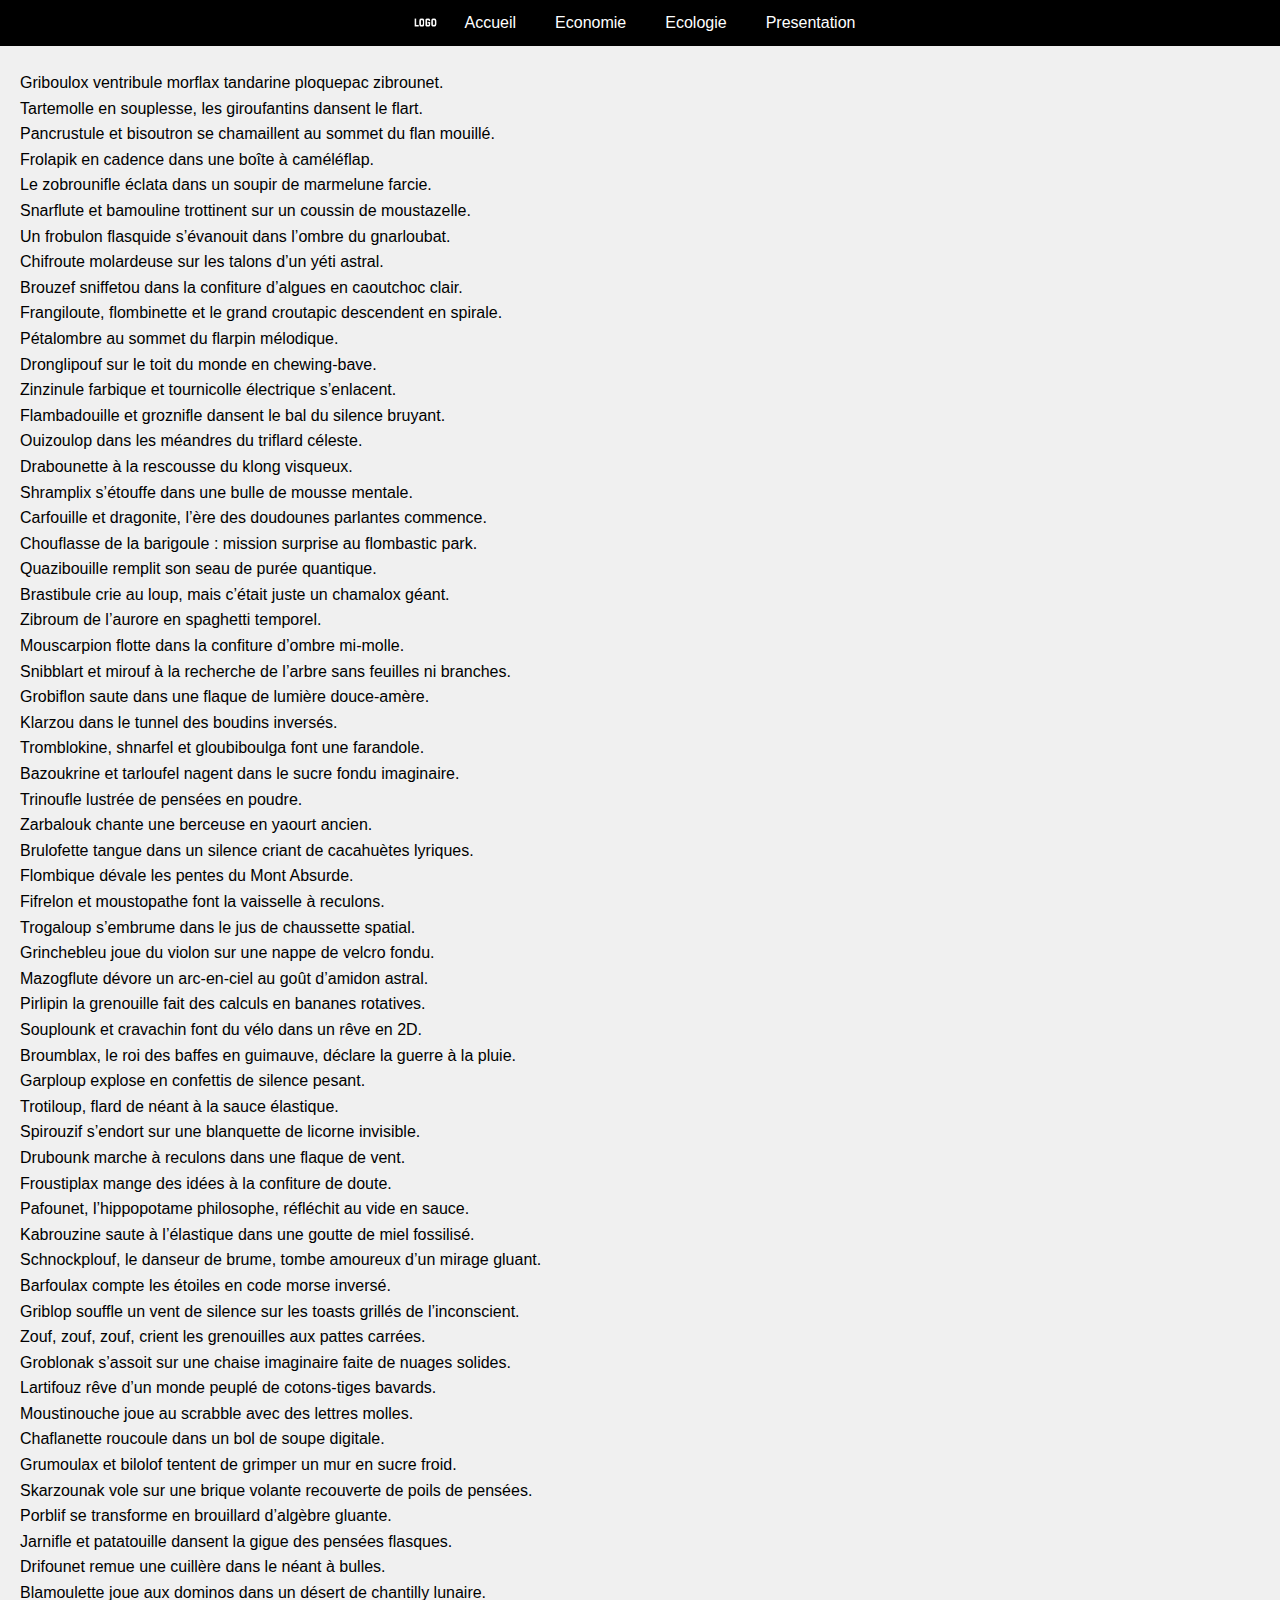
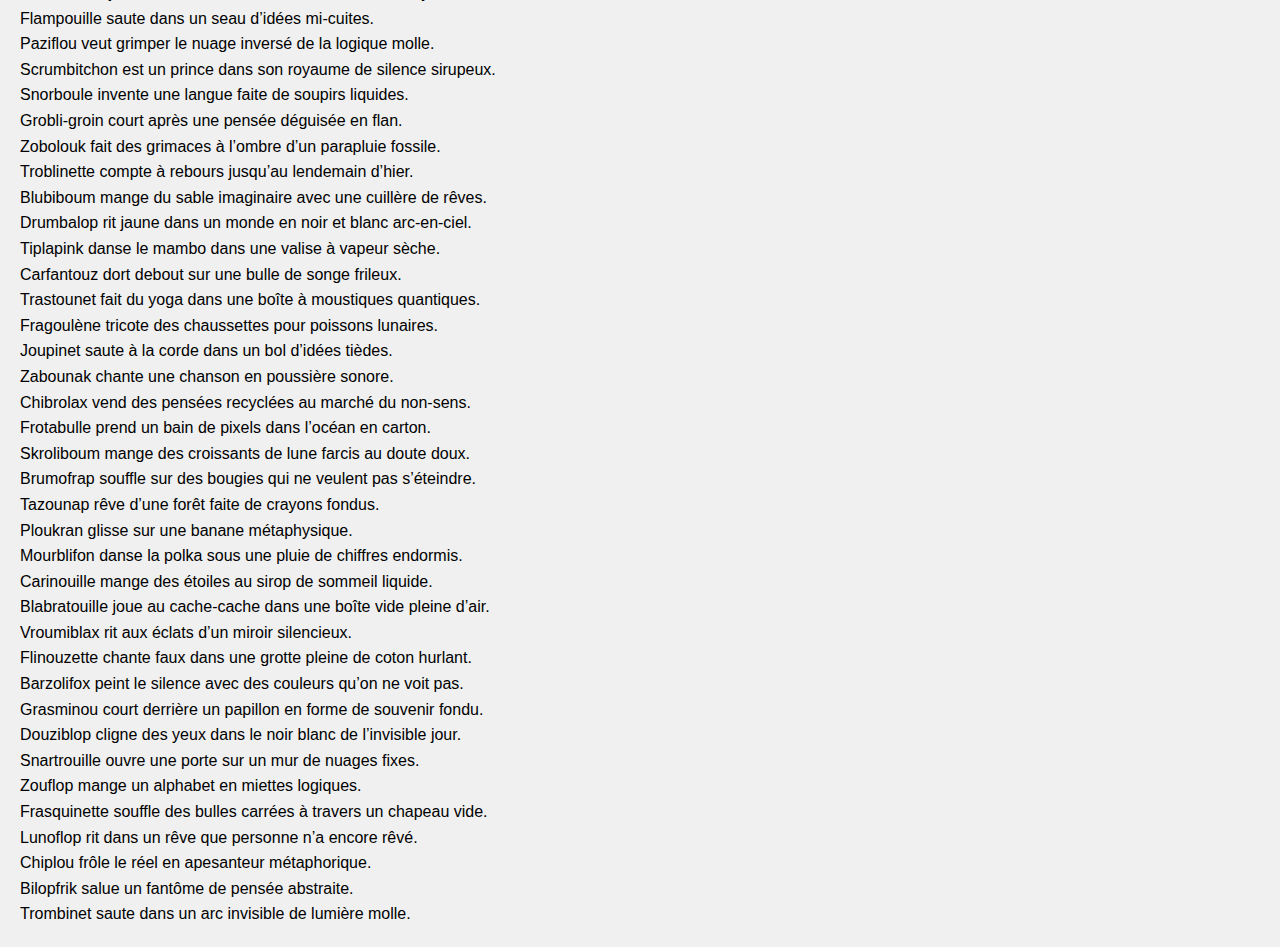
<file: siteweb/index.html>
<!DOCTYPE html>
<html lang="fr">


<head>
  <meta charset="utf-8" />
  <title>Creme de la creme</title>
  <link rel="stylesheet" href="style.css">
</head>

<header>
  <div id="conteneur">

    <nav>
      <ul id="menu">
        <img src="logo.png" alt="logo">
      
        <li><a href="Accueil.html">Accueil</a></li>
        <li><a href="Economie.html">Economie</a></li>
        <li><a href="Ecologie.html">Ecologie</a></li>
        <li><a href="Presentation.html">Presentation</a></li>
      </ul>
    </nav>


  </div>
</header>
<body>
  <p>Griboulox ventribule morflax tandarine ploquepac zibrounet.</p>
<p>Tartemolle en souplesse, les giroufantins dansent le flart.</p>
<p>Pancrustule et bisoutron se chamaillent au sommet du flan mouillé.</p>
<p>Frolapik en cadence dans une boîte à caméléflap.</p>
<p>Le zobrounifle éclata dans un soupir de marmelune farcie.</p>
<p>Snarflute et bamouline trottinent sur un coussin de moustazelle.</p>
<p>Un frobulon flasquide s’évanouit dans l’ombre du gnarloubat.</p>
<p>Chifroute molardeuse sur les talons d’un yéti astral.</p>
<p>Brouzef sniffetou dans la confiture d’algues en caoutchoc clair.</p>
<p>Frangiloute, flombinette et le grand croutapic descendent en spirale.</p>
<p>Pétalombre au sommet du flarpin mélodique.</p>
<p>Dronglipouf sur le toit du monde en chewing-bave.</p>
<p>Zinzinule farbique et tournicolle électrique s’enlacent.</p>
<p>Flambadouille et groznifle dansent le bal du silence bruyant.</p>
<p>Ouizoulop dans les méandres du triflard céleste.</p>
<p>Drabounette à la rescousse du klong visqueux.</p>
<p>Shramplix s’étouffe dans une bulle de mousse mentale.</p>
<p>Carfouille et dragonite, l’ère des doudounes parlantes commence.</p>
<p>Chouflasse de la barigoule : mission surprise au flombastic park.</p>
<p>Quazibouille remplit son seau de purée quantique.</p>
<p>Brastibule crie au loup, mais c’était juste un chamalox géant.</p>
<p>Zibroum de l’aurore en spaghetti temporel.</p>
<p>Mouscarpion flotte dans la confiture d’ombre mi-molle.</p>
<p>Snibblart et mirouf à la recherche de l’arbre sans feuilles ni branches.</p>
<p>Grobiflon saute dans une flaque de lumière douce-amère.</p>
<p>Klarzou dans le tunnel des boudins inversés.</p>
<p>Tromblokine, shnarfel et gloubiboulga font une farandole.</p>
<p>Bazoukrine et tarloufel nagent dans le sucre fondu imaginaire.</p>
<p>Trinoufle lustrée de pensées en poudre.</p>
<p>Zarbalouk chante une berceuse en yaourt ancien.</p>
<p>Brulofette tangue dans un silence criant de cacahuètes lyriques.</p>
<p>Flombique dévale les pentes du Mont Absurde.</p>
<p>Fifrelon et moustopathe font la vaisselle à reculons.</p>
<p>Trogaloup s’embrume dans le jus de chaussette spatial.</p>
<p>Grinchebleu joue du violon sur une nappe de velcro fondu.</p>
<p>Mazogflute dévore un arc-en-ciel au goût d’amidon astral.</p>
<p>Pirlipin la grenouille fait des calculs en bananes rotatives.</p>
<p>Souplounk et cravachin font du vélo dans un rêve en 2D.</p>
<p>Broumblax, le roi des baffes en guimauve, déclare la guerre à la pluie.</p>
<p>Garploup explose en confettis de silence pesant.</p>
<p>Trotiloup, flard de néant à la sauce élastique.</p>
<p>Spirouzif s’endort sur une blanquette de licorne invisible.</p>
<p>Drubounk marche à reculons dans une flaque de vent.</p>
<p>Froustiplax mange des idées à la confiture de doute.</p>
<p>Pafounet, l’hippopotame philosophe, réfléchit au vide en sauce.</p>
<p>Kabrouzine saute à l’élastique dans une goutte de miel fossilisé.</p>
<p>Schnockplouf, le danseur de brume, tombe amoureux d’un mirage gluant.</p>
<p>Barfoulax compte les étoiles en code morse inversé.</p>
<p>Griblop souffle un vent de silence sur les toasts grillés de l’inconscient.</p>
<p>Zouf, zouf, zouf, crient les grenouilles aux pattes carrées.</p>
<p>Groblonak s’assoit sur une chaise imaginaire faite de nuages solides.</p>
<p>Lartifouz rêve d’un monde peuplé de cotons-tiges bavards.</p>
<p>Moustinouche joue au scrabble avec des lettres molles.</p>
<p>Chaflanette roucoule dans un bol de soupe digitale.</p>
<p>Grumoulax et bilolof tentent de grimper un mur en sucre froid.</p>
<p>Skarzounak vole sur une brique volante recouverte de poils de pensées.</p>
<p>Porblif se transforme en brouillard d’algèbre gluante.</p>
<p>Jarnifle et patatouille dansent la gigue des pensées flasques.</p>
<p>Drifounet remue une cuillère dans le néant à bulles.</p>
<p>Blamoulette joue aux dominos dans un désert de chantilly lunaire.</p>
<p>Flampouille saute dans un seau d’idées mi-cuites.</p>
<p>Paziflou veut grimper le nuage inversé de la logique molle.</p>
<p>Scrumbitchon est un prince dans son royaume de silence sirupeux.</p>
<p>Snorboule invente une langue faite de soupirs liquides.</p>
<p>Grobli-groin court après une pensée déguisée en flan.</p>
<p>Zobolouk fait des grimaces à l’ombre d’un parapluie fossile.</p>
<p>Troblinette compte à rebours jusqu’au lendemain d’hier.</p>
<p>Blubiboum mange du sable imaginaire avec une cuillère de rêves.</p>
<p>Drumbalop rit jaune dans un monde en noir et blanc arc-en-ciel.</p>
<p>Tiplapink danse le mambo dans une valise à vapeur sèche.</p>
<p>Carfantouz dort debout sur une bulle de songe frileux.</p>
<p>Trastounet fait du yoga dans une boîte à moustiques quantiques.</p>
<p>Fragoulène tricote des chaussettes pour poissons lunaires.</p>
<p>Joupinet saute à la corde dans un bol d’idées tièdes.</p>
<p>Zabounak chante une chanson en poussière sonore.</p>
<p>Chibrolax vend des pensées recyclées au marché du non-sens.</p>
<p>Frotabulle prend un bain de pixels dans l’océan en carton.</p>
<p>Skroliboum mange des croissants de lune farcis au doute doux.</p>
<p>Brumofrap souffle sur des bougies qui ne veulent pas s’éteindre.</p>
<p>Tazounap rêve d’une forêt faite de crayons fondus.</p>
<p>Ploukran glisse sur une banane métaphysique.</p>
<p>Mourblifon danse la polka sous une pluie de chiffres endormis.</p>
<p>Carinouille mange des étoiles au sirop de sommeil liquide.</p>
<p>Blabratouille joue au cache-cache dans une boîte vide pleine d’air.</p>
<p>Vroumiblax rit aux éclats d’un miroir silencieux.</p>
<p>Flinouzette chante faux dans une grotte pleine de coton hurlant.</p>
<p>Barzolifox peint le silence avec des couleurs qu’on ne voit pas.</p>
<p>Grasminou court derrière un papillon en forme de souvenir fondu.</p>
<p>Douziblop cligne des yeux dans le noir blanc de l’invisible jour.</p>
<p>Snartrouille ouvre une porte sur un mur de nuages fixes.</p>
<p>Zouflop mange un alphabet en miettes logiques.</p>
<p>Frasquinette souffle des bulles carrées à travers un chapeau vide.</p>
<p>Lunoflop rit dans un rêve que personne n’a encore rêvé.</p>
<p>Chiplou frôle le réel en apesanteur métaphorique.</p>
<p>Bilopfrik salue un fantôme de pensée abstraite.</p>
<p>Trombinet saute dans un arc invisible de lumière molle.</p>
</body>

</html>
</file>
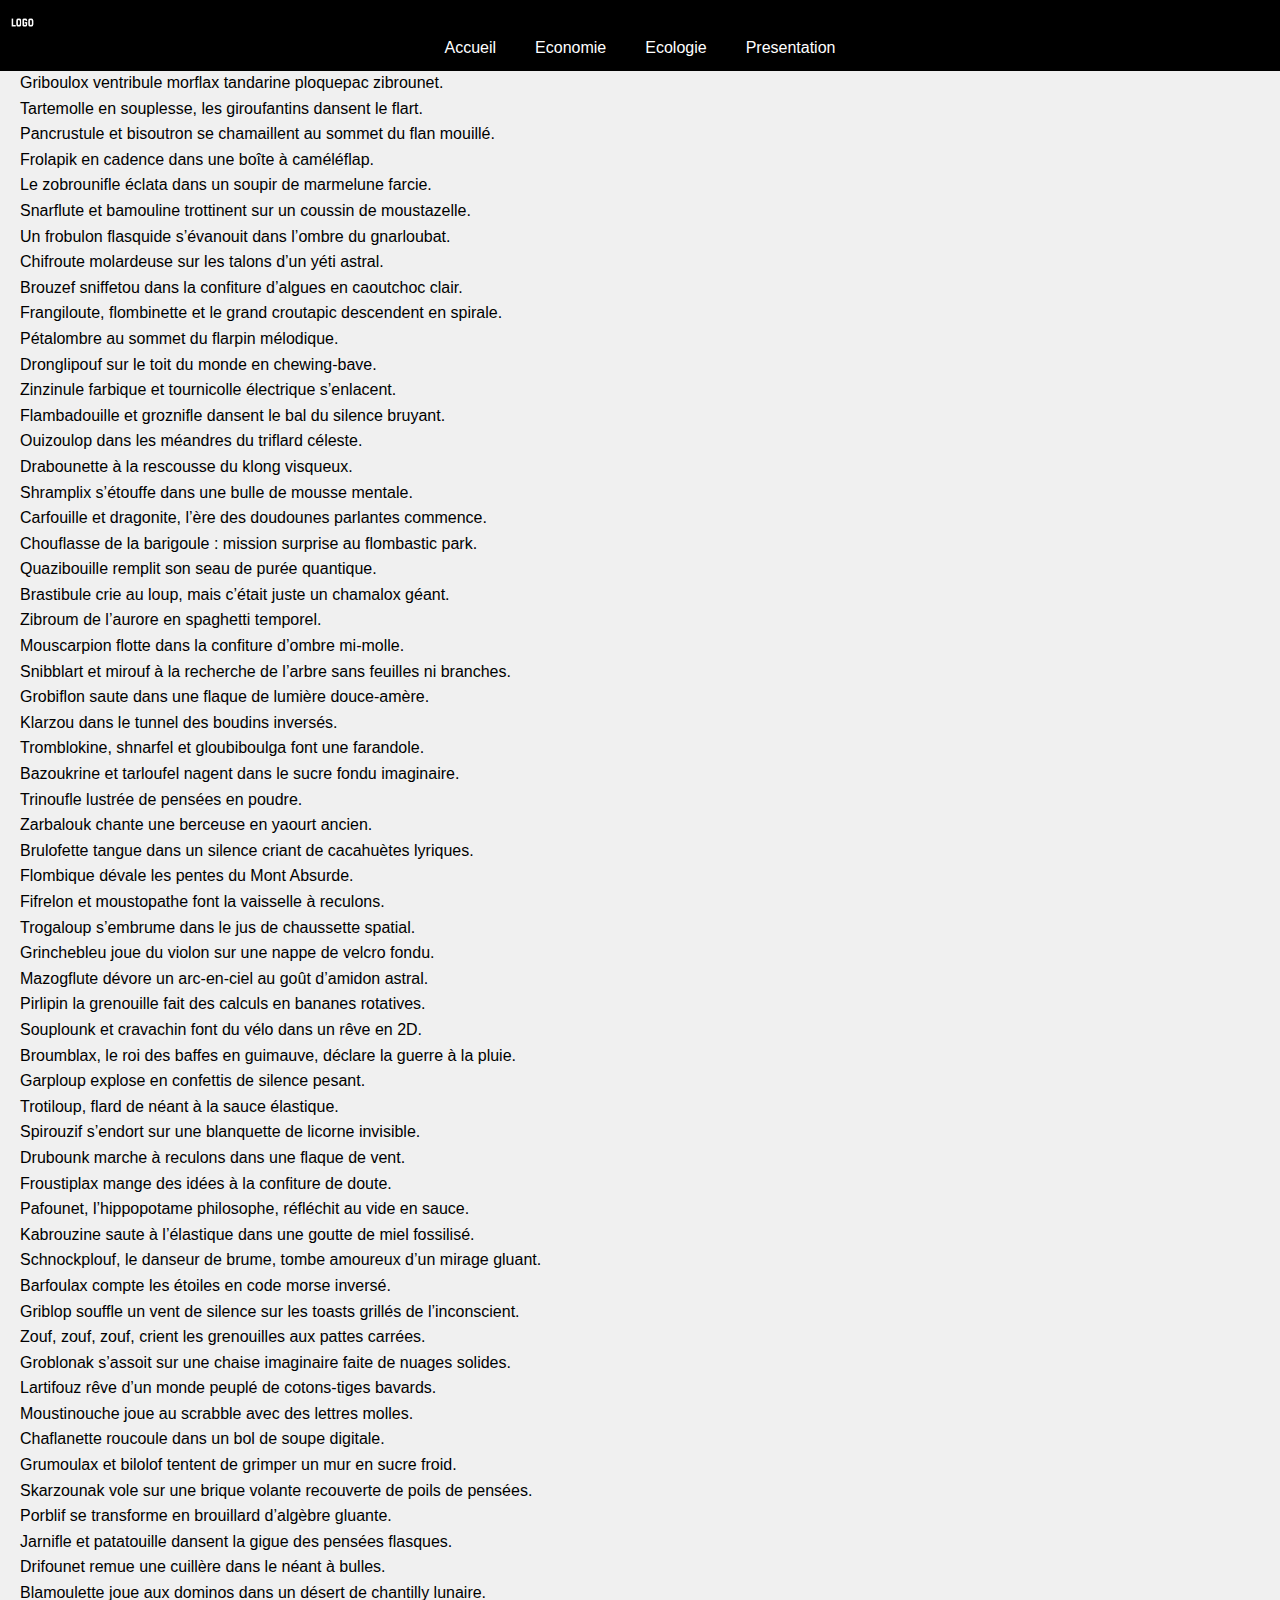
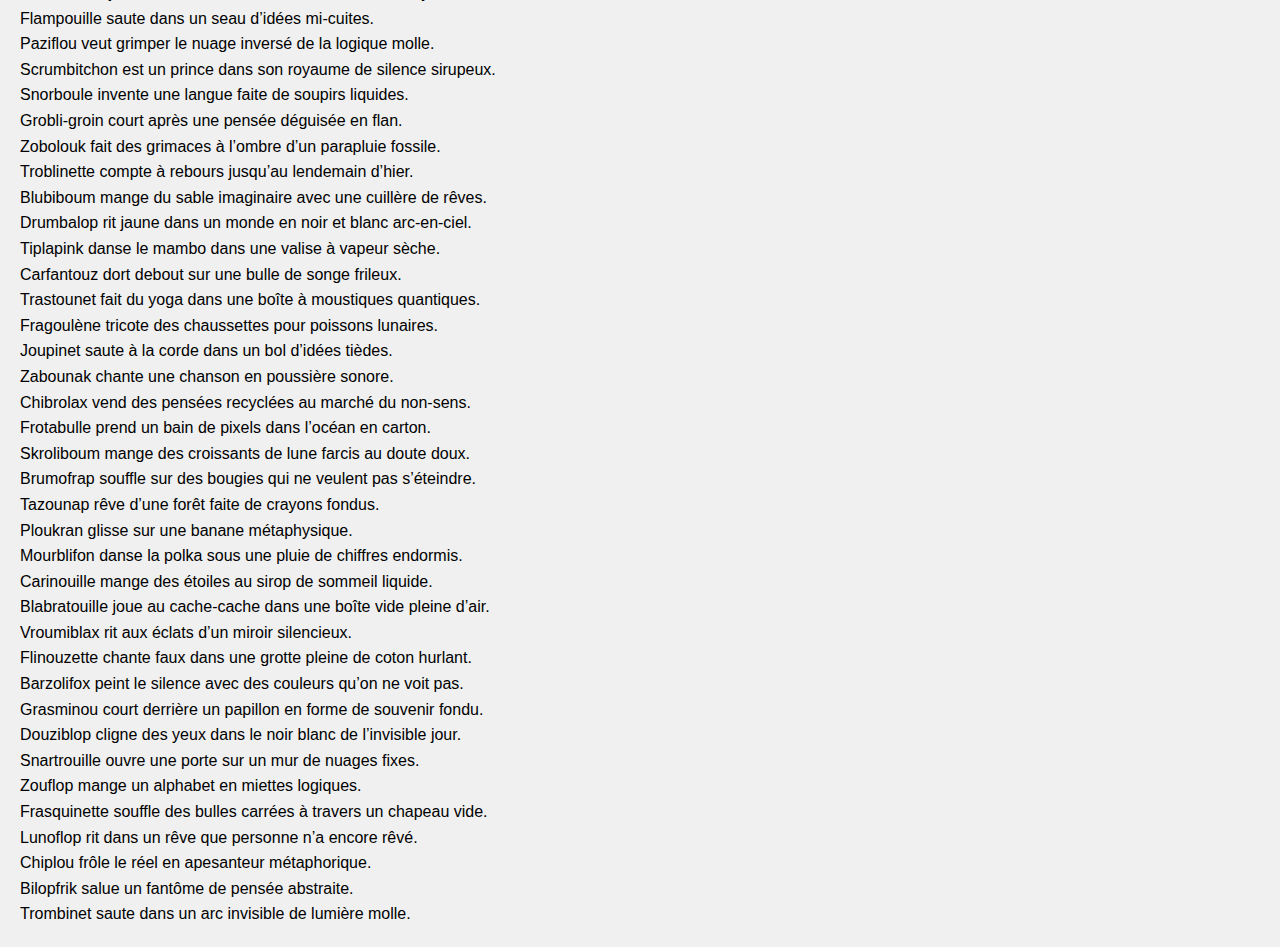
<file: Accueil.html>
<!DOCTYPE html>
<html lang="fr">


<head>
  <meta charset="utf-8" />
  <title>Creme de la creme</title>
  <link rel="stylesheet" href="style.css">
</head>

<header>
  <div id="conteneur">

    <nav>
      <img src="logo.png" alt="logo">
      <ul id="menu">
        
      
        <li><a href="Accueil.html">Accueil</a></li>
        <li><a href="Economie.html">Economie</a></li>
        <li><a href="Ecologie.html">Ecologie</a></li>
        <li><a href="Presentation.html">Presentation</a></li>
      </ul>
    </nav>


  </div>
</header>
<body>
  <p>Griboulox ventribule morflax tandarine ploquepac zibrounet.</p>
<p>Tartemolle en souplesse, les giroufantins dansent le flart.</p>
<p>Pancrustule et bisoutron se chamaillent au sommet du flan mouillé.</p>
<p>Frolapik en cadence dans une boîte à caméléflap.</p>
<p>Le zobrounifle éclata dans un soupir de marmelune farcie.</p>
<p>Snarflute et bamouline trottinent sur un coussin de moustazelle.</p>
<p>Un frobulon flasquide s’évanouit dans l’ombre du gnarloubat.</p>
<p>Chifroute molardeuse sur les talons d’un yéti astral.</p>
<p>Brouzef sniffetou dans la confiture d’algues en caoutchoc clair.</p>
<p>Frangiloute, flombinette et le grand croutapic descendent en spirale.</p>
<p>Pétalombre au sommet du flarpin mélodique.</p>
<p>Dronglipouf sur le toit du monde en chewing-bave.</p>
<p>Zinzinule farbique et tournicolle électrique s’enlacent.</p>
<p>Flambadouille et groznifle dansent le bal du silence bruyant.</p>
<p>Ouizoulop dans les méandres du triflard céleste.</p>
<p>Drabounette à la rescousse du klong visqueux.</p>
<p>Shramplix s’étouffe dans une bulle de mousse mentale.</p>
<p>Carfouille et dragonite, l’ère des doudounes parlantes commence.</p>
<p>Chouflasse de la barigoule : mission surprise au flombastic park.</p>
<p>Quazibouille remplit son seau de purée quantique.</p>
<p>Brastibule crie au loup, mais c’était juste un chamalox géant.</p>
<p>Zibroum de l’aurore en spaghetti temporel.</p>
<p>Mouscarpion flotte dans la confiture d’ombre mi-molle.</p>
<p>Snibblart et mirouf à la recherche de l’arbre sans feuilles ni branches.</p>
<p>Grobiflon saute dans une flaque de lumière douce-amère.</p>
<p>Klarzou dans le tunnel des boudins inversés.</p>
<p>Tromblokine, shnarfel et gloubiboulga font une farandole.</p>
<p>Bazoukrine et tarloufel nagent dans le sucre fondu imaginaire.</p>
<p>Trinoufle lustrée de pensées en poudre.</p>
<p>Zarbalouk chante une berceuse en yaourt ancien.</p>
<p>Brulofette tangue dans un silence criant de cacahuètes lyriques.</p>
<p>Flombique dévale les pentes du Mont Absurde.</p>
<p>Fifrelon et moustopathe font la vaisselle à reculons.</p>
<p>Trogaloup s’embrume dans le jus de chaussette spatial.</p>
<p>Grinchebleu joue du violon sur une nappe de velcro fondu.</p>
<p>Mazogflute dévore un arc-en-ciel au goût d’amidon astral.</p>
<p>Pirlipin la grenouille fait des calculs en bananes rotatives.</p>
<p>Souplounk et cravachin font du vélo dans un rêve en 2D.</p>
<p>Broumblax, le roi des baffes en guimauve, déclare la guerre à la pluie.</p>
<p>Garploup explose en confettis de silence pesant.</p>
<p>Trotiloup, flard de néant à la sauce élastique.</p>
<p>Spirouzif s’endort sur une blanquette de licorne invisible.</p>
<p>Drubounk marche à reculons dans une flaque de vent.</p>
<p>Froustiplax mange des idées à la confiture de doute.</p>
<p>Pafounet, l’hippopotame philosophe, réfléchit au vide en sauce.</p>
<p>Kabrouzine saute à l’élastique dans une goutte de miel fossilisé.</p>
<p>Schnockplouf, le danseur de brume, tombe amoureux d’un mirage gluant.</p>
<p>Barfoulax compte les étoiles en code morse inversé.</p>
<p>Griblop souffle un vent de silence sur les toasts grillés de l’inconscient.</p>
<p>Zouf, zouf, zouf, crient les grenouilles aux pattes carrées.</p>
<p>Groblonak s’assoit sur une chaise imaginaire faite de nuages solides.</p>
<p>Lartifouz rêve d’un monde peuplé de cotons-tiges bavards.</p>
<p>Moustinouche joue au scrabble avec des lettres molles.</p>
<p>Chaflanette roucoule dans un bol de soupe digitale.</p>
<p>Grumoulax et bilolof tentent de grimper un mur en sucre froid.</p>
<p>Skarzounak vole sur une brique volante recouverte de poils de pensées.</p>
<p>Porblif se transforme en brouillard d’algèbre gluante.</p>
<p>Jarnifle et patatouille dansent la gigue des pensées flasques.</p>
<p>Drifounet remue une cuillère dans le néant à bulles.</p>
<p>Blamoulette joue aux dominos dans un désert de chantilly lunaire.</p>
<p>Flampouille saute dans un seau d’idées mi-cuites.</p>
<p>Paziflou veut grimper le nuage inversé de la logique molle.</p>
<p>Scrumbitchon est un prince dans son royaume de silence sirupeux.</p>
<p>Snorboule invente une langue faite de soupirs liquides.</p>
<p>Grobli-groin court après une pensée déguisée en flan.</p>
<p>Zobolouk fait des grimaces à l’ombre d’un parapluie fossile.</p>
<p>Troblinette compte à rebours jusqu’au lendemain d’hier.</p>
<p>Blubiboum mange du sable imaginaire avec une cuillère de rêves.</p>
<p>Drumbalop rit jaune dans un monde en noir et blanc arc-en-ciel.</p>
<p>Tiplapink danse le mambo dans une valise à vapeur sèche.</p>
<p>Carfantouz dort debout sur une bulle de songe frileux.</p>
<p>Trastounet fait du yoga dans une boîte à moustiques quantiques.</p>
<p>Fragoulène tricote des chaussettes pour poissons lunaires.</p>
<p>Joupinet saute à la corde dans un bol d’idées tièdes.</p>
<p>Zabounak chante une chanson en poussière sonore.</p>
<p>Chibrolax vend des pensées recyclées au marché du non-sens.</p>
<p>Frotabulle prend un bain de pixels dans l’océan en carton.</p>
<p>Skroliboum mange des croissants de lune farcis au doute doux.</p>
<p>Brumofrap souffle sur des bougies qui ne veulent pas s’éteindre.</p>
<p>Tazounap rêve d’une forêt faite de crayons fondus.</p>
<p>Ploukran glisse sur une banane métaphysique.</p>
<p>Mourblifon danse la polka sous une pluie de chiffres endormis.</p>
<p>Carinouille mange des étoiles au sirop de sommeil liquide.</p>
<p>Blabratouille joue au cache-cache dans une boîte vide pleine d’air.</p>
<p>Vroumiblax rit aux éclats d’un miroir silencieux.</p>
<p>Flinouzette chante faux dans une grotte pleine de coton hurlant.</p>
<p>Barzolifox peint le silence avec des couleurs qu’on ne voit pas.</p>
<p>Grasminou court derrière un papillon en forme de souvenir fondu.</p>
<p>Douziblop cligne des yeux dans le noir blanc de l’invisible jour.</p>
<p>Snartrouille ouvre une porte sur un mur de nuages fixes.</p>
<p>Zouflop mange un alphabet en miettes logiques.</p>
<p>Frasquinette souffle des bulles carrées à travers un chapeau vide.</p>
<p>Lunoflop rit dans un rêve que personne n’a encore rêvé.</p>
<p>Chiplou frôle le réel en apesanteur métaphorique.</p>
<p>Bilopfrik salue un fantôme de pensée abstraite.</p>
<p>Trombinet saute dans un arc invisible de lumière molle.</p>
</body>

</html>
</file>
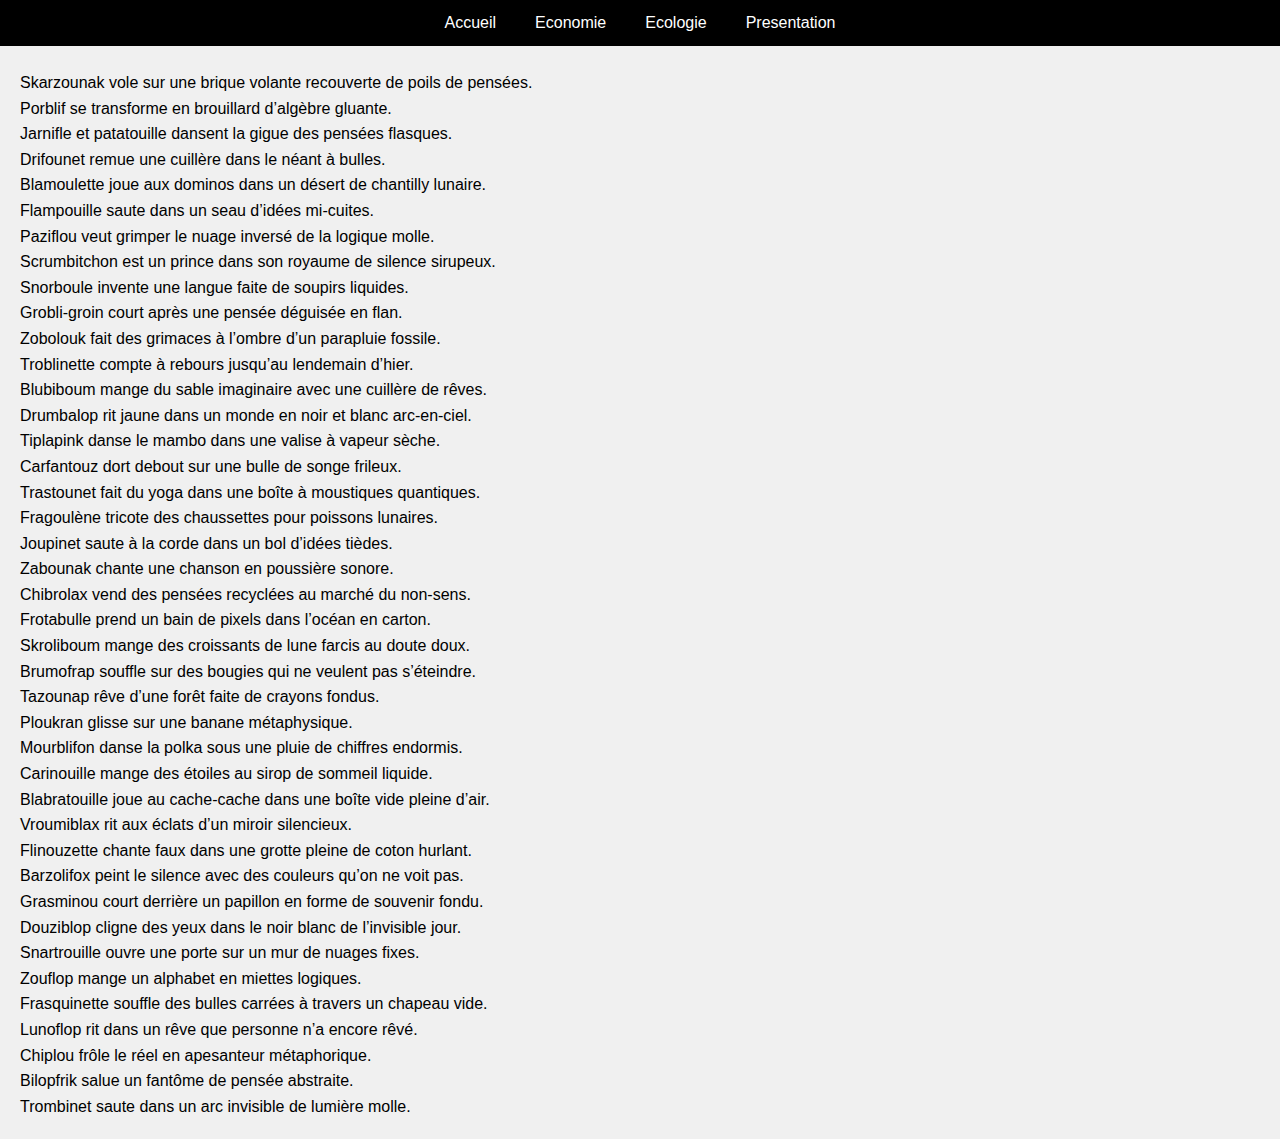
<file: Ecologie.html>
<!DOCTYPE html>
<html lang="fr">

<head>
  <meta charset="utf-8" />
  <title>Creme de la creme</title>
  <link rel="stylesheet" href="style.css">

</head>

<header>
  <div id="conteneur">

    <nav>
      <ul id="menu">
        <li><a href="Accueil.html">Accueil</a></li>
        <li><a href="Economie.html">Economie</a></li>
        <li><a href="Ecologie.html">Ecologie</a></li>
        <li><a href="Presentation.html">Presentation</a></li>
      </ul>
    </nav>


  </div>
</header>
<body>
  <p>Skarzounak vole sur une brique volante recouverte de poils de pensées.</p>
<p>Porblif se transforme en brouillard d’algèbre gluante.</p>
<p>Jarnifle et patatouille dansent la gigue des pensées flasques.</p>
<p>Drifounet remue une cuillère dans le néant à bulles.</p>
<p>Blamoulette joue aux dominos dans un désert de chantilly lunaire.</p>
<p>Flampouille saute dans un seau d’idées mi-cuites.</p>
<p>Paziflou veut grimper le nuage inversé de la logique molle.</p>
<p>Scrumbitchon est un prince dans son royaume de silence sirupeux.</p>
<p>Snorboule invente une langue faite de soupirs liquides.</p>
<p>Grobli-groin court après une pensée déguisée en flan.</p>
<p>Zobolouk fait des grimaces à l’ombre d’un parapluie fossile.</p>
<p>Troblinette compte à rebours jusqu’au lendemain d’hier.</p>
<p>Blubiboum mange du sable imaginaire avec une cuillère de rêves.</p>
<p>Drumbalop rit jaune dans un monde en noir et blanc arc-en-ciel.</p>
<p>Tiplapink danse le mambo dans une valise à vapeur sèche.</p>
<p>Carfantouz dort debout sur une bulle de songe frileux.</p>
<p>Trastounet fait du yoga dans une boîte à moustiques quantiques.</p>
<p>Fragoulène tricote des chaussettes pour poissons lunaires.</p>
<p>Joupinet saute à la corde dans un bol d’idées tièdes.</p>
<p>Zabounak chante une chanson en poussière sonore.</p>
<p>Chibrolax vend des pensées recyclées au marché du non-sens.</p>
<p>Frotabulle prend un bain de pixels dans l’océan en carton.</p>
<p>Skroliboum mange des croissants de lune farcis au doute doux.</p>
<p>Brumofrap souffle sur des bougies qui ne veulent pas s’éteindre.</p>
<p>Tazounap rêve d’une forêt faite de crayons fondus.</p>
<p>Ploukran glisse sur une banane métaphysique.</p>
<p>Mourblifon danse la polka sous une pluie de chiffres endormis.</p>
<p>Carinouille mange des étoiles au sirop de sommeil liquide.</p>
<p>Blabratouille joue au cache-cache dans une boîte vide pleine d’air.</p>
<p>Vroumiblax rit aux éclats d’un miroir silencieux.</p>
<p>Flinouzette chante faux dans une grotte pleine de coton hurlant.</p>
<p>Barzolifox peint le silence avec des couleurs qu’on ne voit pas.</p>
<p>Grasminou court derrière un papillon en forme de souvenir fondu.</p>
<p>Douziblop cligne des yeux dans le noir blanc de l’invisible jour.</p>
<p>Snartrouille ouvre une porte sur un mur de nuages fixes.</p>
<p>Zouflop mange un alphabet en miettes logiques.</p>
<p>Frasquinette souffle des bulles carrées à travers un chapeau vide.</p>
<p>Lunoflop rit dans un rêve que personne n’a encore rêvé.</p>
<p>Chiplou frôle le réel en apesanteur métaphorique.</p>
<p>Bilopfrik salue un fantôme de pensée abstraite.</p>
<p>Trombinet saute dans un arc invisible de lumière molle.</p>
</body>
</html>
</file>
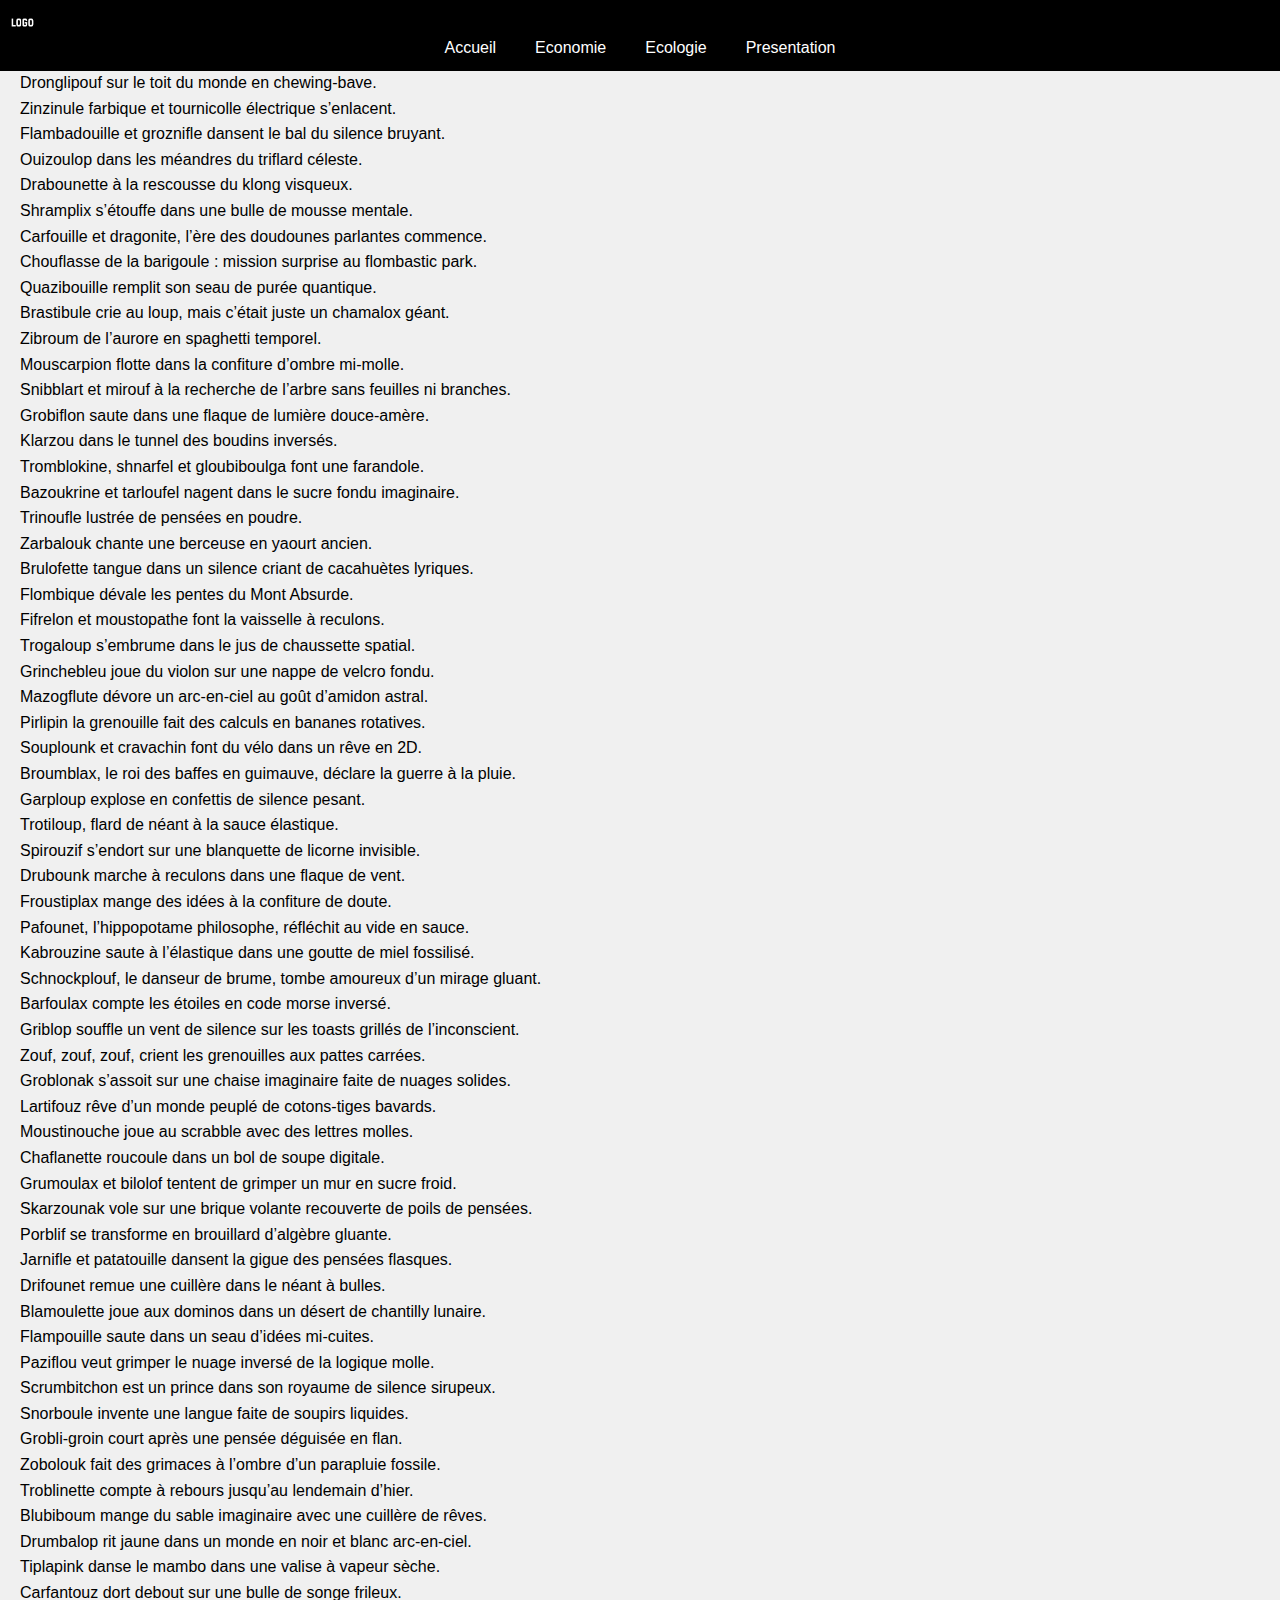
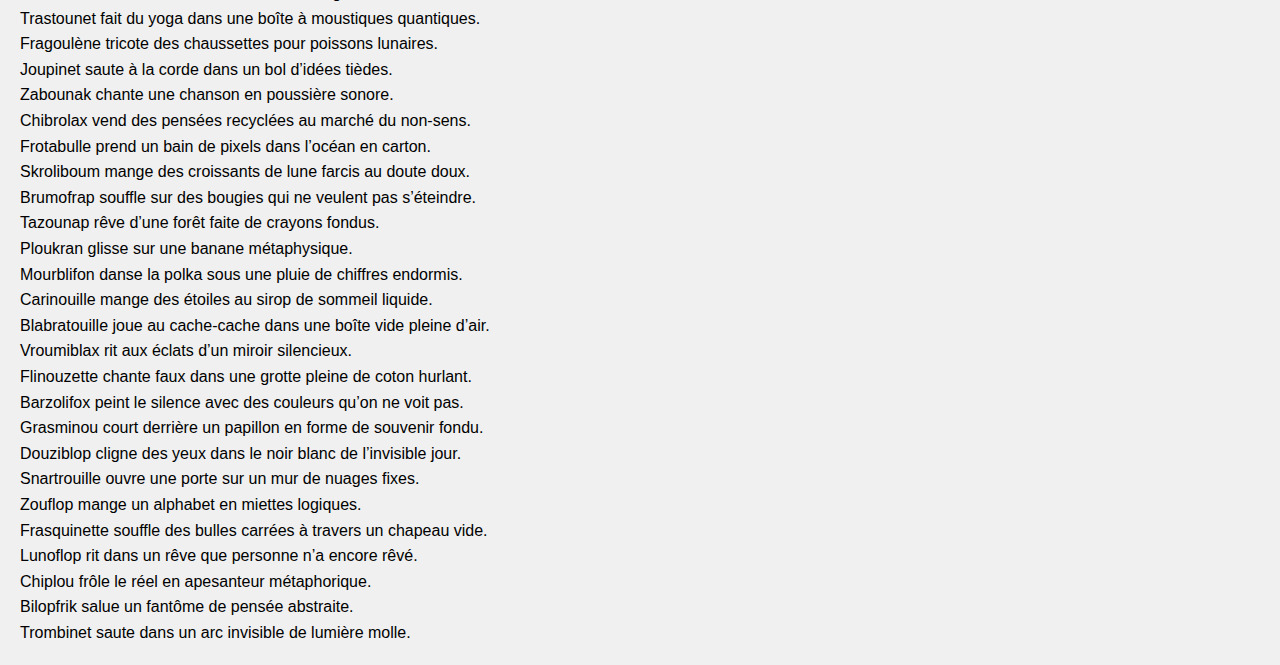
<file: Economie.html>
<!DOCTYPE html>
<html lang="fr">


<head>
  <meta charset="utf-8" />
  <title>Creme de la creme</title>
  <link rel="stylesheet" href="style.css">
  <link rel="icon" href="favicon.ico" type="image/x-icon">

</head>

<header>
  <div id="conteneur">

    <nav>
      <img src="logo.png" alt="logo">
      <ul id="menu">
        
        <li ><a class="navLink" href="index.html">Accueil</a></li>
        <li><a class="currentOn"  class="navLink" href="Economie.html">Economie</a></li>
        <li><a  class="navLink" href="Ecologie.html">Ecologie</a></li>
        <li><a  class="navLink" href="Presentation.html">Presentation</a></li>
      </ul>
    </nav>


  </div> 
</header>
<body>
<p>Dronglipouf sur le toit du monde en chewing-bave.</p>
<p>Zinzinule farbique et tournicolle électrique s’enlacent.</p>
<p>Flambadouille et groznifle dansent le bal du silence bruyant.</p>
<p>Ouizoulop dans les méandres du triflard céleste.</p>
<p>Drabounette à la rescousse du klong visqueux.</p>
<p>Shramplix s’étouffe dans une bulle de mousse mentale.</p>
<p>Carfouille et dragonite, l’ère des doudounes parlantes commence.</p>
<p>Chouflasse de la barigoule : mission surprise au flombastic park.</p>
<p>Quazibouille remplit son seau de purée quantique.</p>
<p>Brastibule crie au loup, mais c’était juste un chamalox géant.</p>
<p>Zibroum de l’aurore en spaghetti temporel.</p>
<p>Mouscarpion flotte dans la confiture d’ombre mi-molle.</p>
<p>Snibblart et mirouf à la recherche de l’arbre sans feuilles ni branches.</p>
<p>Grobiflon saute dans une flaque de lumière douce-amère.</p>
<p>Klarzou dans le tunnel des boudins inversés.</p>
<p>Tromblokine, shnarfel et gloubiboulga font une farandole.</p>
<p>Bazoukrine et tarloufel nagent dans le sucre fondu imaginaire.</p>
<p>Trinoufle lustrée de pensées en poudre.</p>
<p>Zarbalouk chante une berceuse en yaourt ancien.</p>
<p>Brulofette tangue dans un silence criant de cacahuètes lyriques.</p>
<p>Flombique dévale les pentes du Mont Absurde.</p>
<p>Fifrelon et moustopathe font la vaisselle à reculons.</p>
<p>Trogaloup s’embrume dans le jus de chaussette spatial.</p>
<p>Grinchebleu joue du violon sur une nappe de velcro fondu.</p>
<p>Mazogflute dévore un arc-en-ciel au goût d’amidon astral.</p>
<p>Pirlipin la grenouille fait des calculs en bananes rotatives.</p>
<p>Souplounk et cravachin font du vélo dans un rêve en 2D.</p>
<p>Broumblax, le roi des baffes en guimauve, déclare la guerre à la pluie.</p>
<p>Garploup explose en confettis de silence pesant.</p>
<p>Trotiloup, flard de néant à la sauce élastique.</p>
<p>Spirouzif s’endort sur une blanquette de licorne invisible.</p>
<p>Drubounk marche à reculons dans une flaque de vent.</p>
<p>Froustiplax mange des idées à la confiture de doute.</p>
<p>Pafounet, l’hippopotame philosophe, réfléchit au vide en sauce.</p>
<p>Kabrouzine saute à l’élastique dans une goutte de miel fossilisé.</p>
<p>Schnockplouf, le danseur de brume, tombe amoureux d’un mirage gluant.</p>
<p>Barfoulax compte les étoiles en code morse inversé.</p>
<p>Griblop souffle un vent de silence sur les toasts grillés de l’inconscient.</p>
<p>Zouf, zouf, zouf, crient les grenouilles aux pattes carrées.</p>
<p>Groblonak s’assoit sur une chaise imaginaire faite de nuages solides.</p>
<p>Lartifouz rêve d’un monde peuplé de cotons-tiges bavards.</p>
<p>Moustinouche joue au scrabble avec des lettres molles.</p>
<p>Chaflanette roucoule dans un bol de soupe digitale.</p>
<p>Grumoulax et bilolof tentent de grimper un mur en sucre froid.</p>
<p>Skarzounak vole sur une brique volante recouverte de poils de pensées.</p>
<p>Porblif se transforme en brouillard d’algèbre gluante.</p>
<p>Jarnifle et patatouille dansent la gigue des pensées flasques.</p>
<p>Drifounet remue une cuillère dans le néant à bulles.</p>
<p>Blamoulette joue aux dominos dans un désert de chantilly lunaire.</p>
<p>Flampouille saute dans un seau d’idées mi-cuites.</p>
<p>Paziflou veut grimper le nuage inversé de la logique molle.</p>
<p>Scrumbitchon est un prince dans son royaume de silence sirupeux.</p>
<p>Snorboule invente une langue faite de soupirs liquides.</p>
<p>Grobli-groin court après une pensée déguisée en flan.</p>
<p>Zobolouk fait des grimaces à l’ombre d’un parapluie fossile.</p>
<p>Troblinette compte à rebours jusqu’au lendemain d’hier.</p>
<p>Blubiboum mange du sable imaginaire avec une cuillère de rêves.</p>
<p>Drumbalop rit jaune dans un monde en noir et blanc arc-en-ciel.</p>
<p>Tiplapink danse le mambo dans une valise à vapeur sèche.</p>
<p>Carfantouz dort debout sur une bulle de songe frileux.</p>
<p>Trastounet fait du yoga dans une boîte à moustiques quantiques.</p>
<p>Fragoulène tricote des chaussettes pour poissons lunaires.</p>
<p>Joupinet saute à la corde dans un bol d’idées tièdes.</p>
<p>Zabounak chante une chanson en poussière sonore.</p>
<p>Chibrolax vend des pensées recyclées au marché du non-sens.</p>
<p>Frotabulle prend un bain de pixels dans l’océan en carton.</p>
<p>Skroliboum mange des croissants de lune farcis au doute doux.</p>
<p>Brumofrap souffle sur des bougies qui ne veulent pas s’éteindre.</p>
<p>Tazounap rêve d’une forêt faite de crayons fondus.</p>
<p>Ploukran glisse sur une banane métaphysique.</p>
<p>Mourblifon danse la polka sous une pluie de chiffres endormis.</p>
<p>Carinouille mange des étoiles au sirop de sommeil liquide.</p>
<p>Blabratouille joue au cache-cache dans une boîte vide pleine d’air.</p>
<p>Vroumiblax rit aux éclats d’un miroir silencieux.</p>
<p>Flinouzette chante faux dans une grotte pleine de coton hurlant.</p>
<p>Barzolifox peint le silence avec des couleurs qu’on ne voit pas.</p>
<p>Grasminou court derrière un papillon en forme de souvenir fondu.</p>
<p>Douziblop cligne des yeux dans le noir blanc de l’invisible jour.</p>
<p>Snartrouille ouvre une porte sur un mur de nuages fixes.</p>
<p>Zouflop mange un alphabet en miettes logiques.</p>
<p>Frasquinette souffle des bulles carrées à travers un chapeau vide.</p>
<p>Lunoflop rit dans un rêve que personne n’a encore rêvé.</p>
<p>Chiplou frôle le réel en apesanteur métaphorique.</p>
<p>Bilopfrik salue un fantôme de pensée abstraite.</p>
<p>Trombinet saute dans un arc invisible de lumière molle.</p>
</body>
</file>
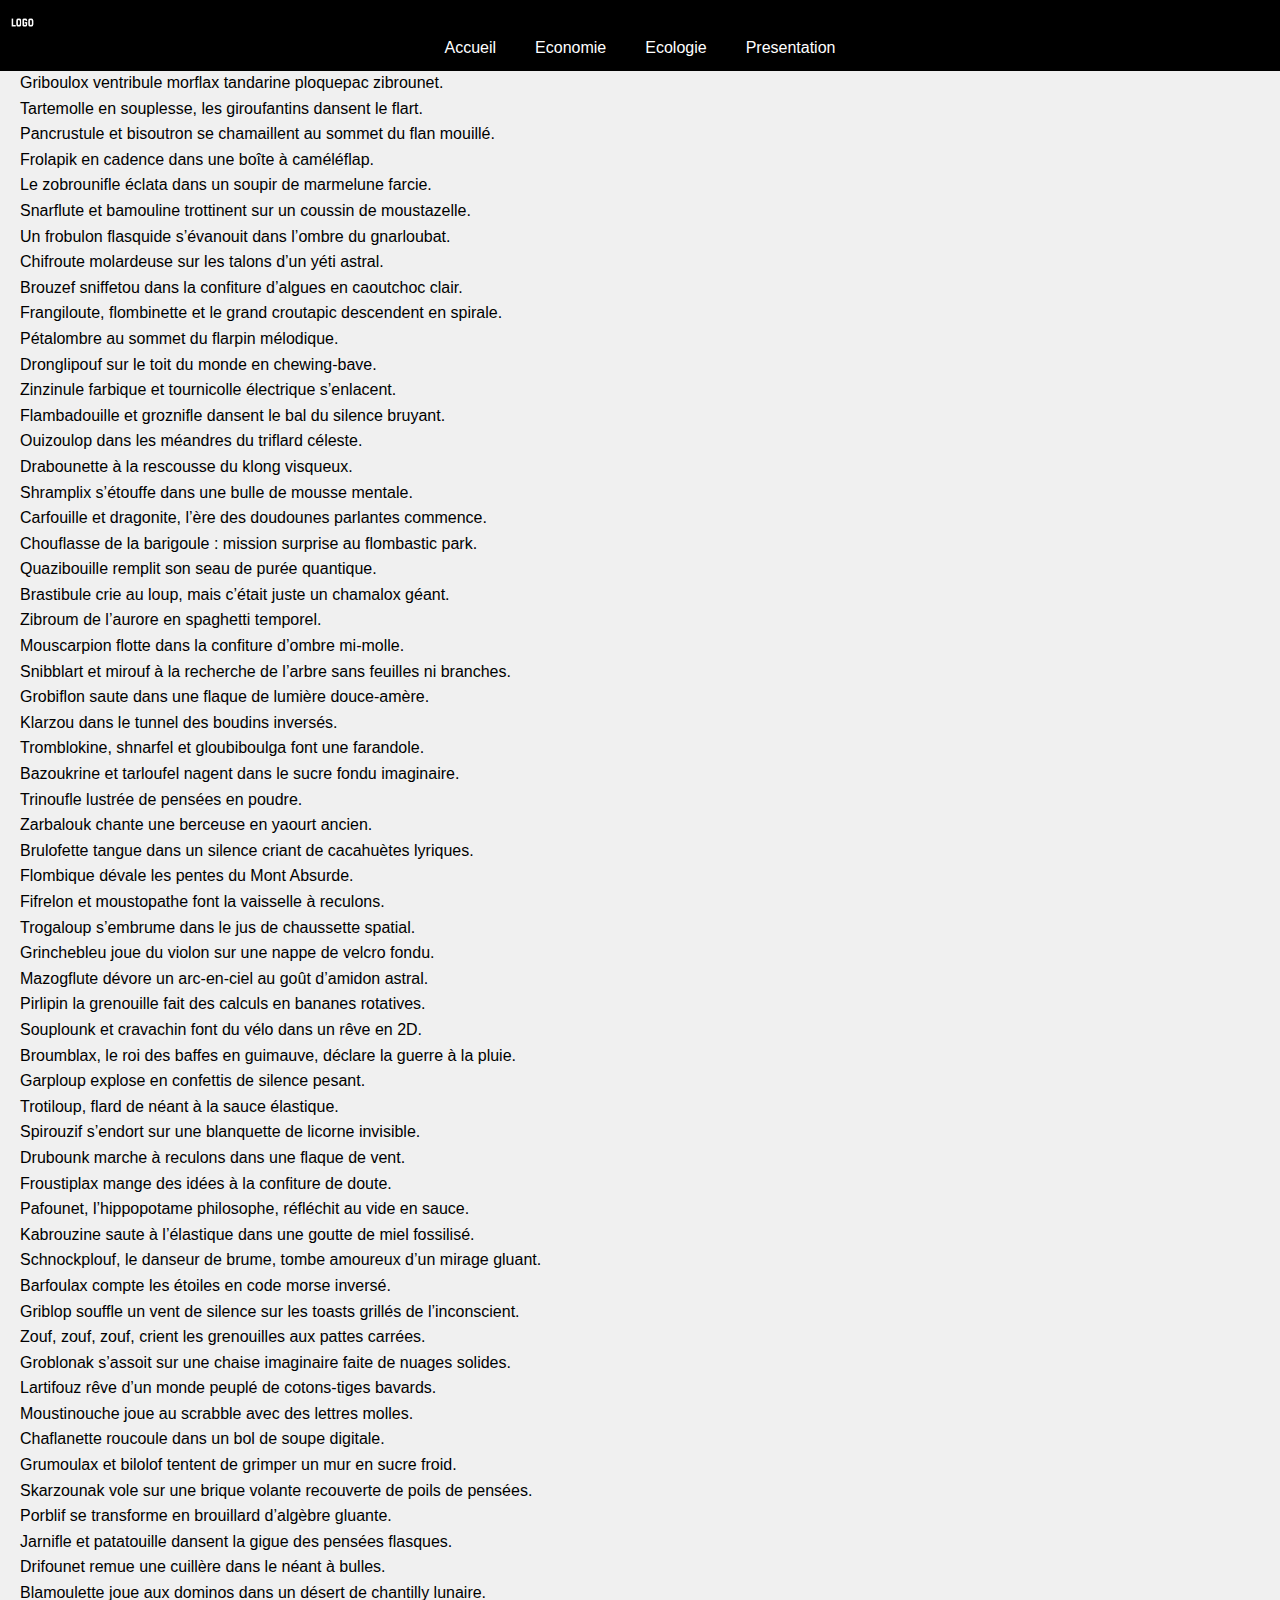
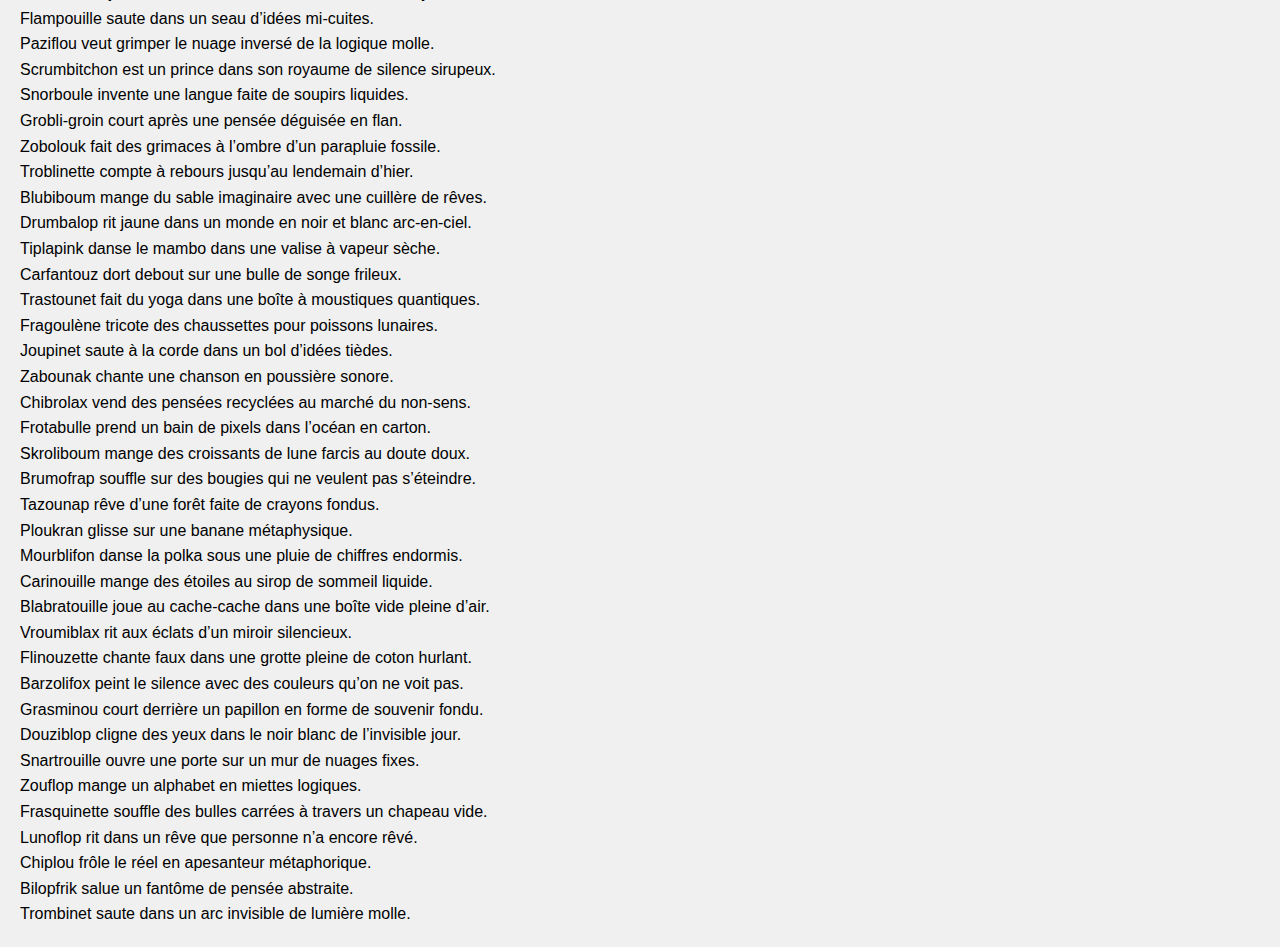
<file: test.html>
<!DOCTYPE html>
<html lang="fr">


<head>
  <meta charset="utf-8" />
  <title>Creme de la creme</title>
  <link rel="stylesheet" href="style.css">
</head>

<header>
  <div id="conteneur">

    <nav>
      <img src="logo.png" alt="logo">
      <ul id="menu">
        
      
        <li ><a class="accueil" class="navLink" href="index.html">Accueil</a></li>
        <li><a href="Economie.html" class="navLink">Economie</a></li>
        <li><a href="Ecologie.html" class="navLink">Ecologie</a></li>
        <li><a href="Presentation.html" class="navLink">Presentation</a></li>
      </ul>
    </nav>


  </div>
</header>
<body>
  <p>Griboulox ventribule morflax tandarine ploquepac zibrounet.</p>
<p>Tartemolle en souplesse, les giroufantins dansent le flart.</p>
<p>Pancrustule et bisoutron se chamaillent au sommet du flan mouillé.</p>
<p>Frolapik en cadence dans une boîte à caméléflap.</p>
<p>Le zobrounifle éclata dans un soupir de marmelune farcie.</p>
<p>Snarflute et bamouline trottinent sur un coussin de moustazelle.</p>
<p>Un frobulon flasquide s’évanouit dans l’ombre du gnarloubat.</p>
<p>Chifroute molardeuse sur les talons d’un yéti astral.</p>
<p>Brouzef sniffetou dans la confiture d’algues en caoutchoc clair.</p>
<p>Frangiloute, flombinette et le grand croutapic descendent en spirale.</p>
<p>Pétalombre au sommet du flarpin mélodique.</p>
<p>Dronglipouf sur le toit du monde en chewing-bave.</p>
<p>Zinzinule farbique et tournicolle électrique s’enlacent.</p>
<p>Flambadouille et groznifle dansent le bal du silence bruyant.</p>
<p>Ouizoulop dans les méandres du triflard céleste.</p>
<p>Drabounette à la rescousse du klong visqueux.</p>
<p>Shramplix s’étouffe dans une bulle de mousse mentale.</p>
<p>Carfouille et dragonite, l’ère des doudounes parlantes commence.</p>
<p>Chouflasse de la barigoule : mission surprise au flombastic park.</p>
<p>Quazibouille remplit son seau de purée quantique.</p>
<p>Brastibule crie au loup, mais c’était juste un chamalox géant.</p>
<p>Zibroum de l’aurore en spaghetti temporel.</p>
<p>Mouscarpion flotte dans la confiture d’ombre mi-molle.</p>
<p>Snibblart et mirouf à la recherche de l’arbre sans feuilles ni branches.</p>
<p>Grobiflon saute dans une flaque de lumière douce-amère.</p>
<p>Klarzou dans le tunnel des boudins inversés.</p>
<p>Tromblokine, shnarfel et gloubiboulga font une farandole.</p>
<p>Bazoukrine et tarloufel nagent dans le sucre fondu imaginaire.</p>
<p>Trinoufle lustrée de pensées en poudre.</p>
<p>Zarbalouk chante une berceuse en yaourt ancien.</p>
<p>Brulofette tangue dans un silence criant de cacahuètes lyriques.</p>
<p>Flombique dévale les pentes du Mont Absurde.</p>
<p>Fifrelon et moustopathe font la vaisselle à reculons.</p>
<p>Trogaloup s’embrume dans le jus de chaussette spatial.</p>
<p>Grinchebleu joue du violon sur une nappe de velcro fondu.</p>
<p>Mazogflute dévore un arc-en-ciel au goût d’amidon astral.</p>
<p>Pirlipin la grenouille fait des calculs en bananes rotatives.</p>
<p>Souplounk et cravachin font du vélo dans un rêve en 2D.</p>
<p>Broumblax, le roi des baffes en guimauve, déclare la guerre à la pluie.</p>
<p>Garploup explose en confettis de silence pesant.</p>
<p>Trotiloup, flard de néant à la sauce élastique.</p>
<p>Spirouzif s’endort sur une blanquette de licorne invisible.</p>
<p>Drubounk marche à reculons dans une flaque de vent.</p>
<p>Froustiplax mange des idées à la confiture de doute.</p>
<p>Pafounet, l’hippopotame philosophe, réfléchit au vide en sauce.</p>
<p>Kabrouzine saute à l’élastique dans une goutte de miel fossilisé.</p>
<p>Schnockplouf, le danseur de brume, tombe amoureux d’un mirage gluant.</p>
<p>Barfoulax compte les étoiles en code morse inversé.</p>
<p>Griblop souffle un vent de silence sur les toasts grillés de l’inconscient.</p>
<p>Zouf, zouf, zouf, crient les grenouilles aux pattes carrées.</p>
<p>Groblonak s’assoit sur une chaise imaginaire faite de nuages solides.</p>
<p>Lartifouz rêve d’un monde peuplé de cotons-tiges bavards.</p>
<p>Moustinouche joue au scrabble avec des lettres molles.</p>
<p>Chaflanette roucoule dans un bol de soupe digitale.</p>
<p>Grumoulax et bilolof tentent de grimper un mur en sucre froid.</p>
<p>Skarzounak vole sur une brique volante recouverte de poils de pensées.</p>
<p>Porblif se transforme en brouillard d’algèbre gluante.</p>
<p>Jarnifle et patatouille dansent la gigue des pensées flasques.</p>
<p>Drifounet remue une cuillère dans le néant à bulles.</p>
<p>Blamoulette joue aux dominos dans un désert de chantilly lunaire.</p>
<p>Flampouille saute dans un seau d’idées mi-cuites.</p>
<p>Paziflou veut grimper le nuage inversé de la logique molle.</p>
<p>Scrumbitchon est un prince dans son royaume de silence sirupeux.</p>
<p>Snorboule invente une langue faite de soupirs liquides.</p>
<p>Grobli-groin court après une pensée déguisée en flan.</p>
<p>Zobolouk fait des grimaces à l’ombre d’un parapluie fossile.</p>
<p>Troblinette compte à rebours jusqu’au lendemain d’hier.</p>
<p>Blubiboum mange du sable imaginaire avec une cuillère de rêves.</p>
<p>Drumbalop rit jaune dans un monde en noir et blanc arc-en-ciel.</p>
<p>Tiplapink danse le mambo dans une valise à vapeur sèche.</p>
<p>Carfantouz dort debout sur une bulle de songe frileux.</p>
<p>Trastounet fait du yoga dans une boîte à moustiques quantiques.</p>
<p>Fragoulène tricote des chaussettes pour poissons lunaires.</p>
<p>Joupinet saute à la corde dans un bol d’idées tièdes.</p>
<p>Zabounak chante une chanson en poussière sonore.</p>
<p>Chibrolax vend des pensées recyclées au marché du non-sens.</p>
<p>Frotabulle prend un bain de pixels dans l’océan en carton.</p>
<p>Skroliboum mange des croissants de lune farcis au doute doux.</p>
<p>Brumofrap souffle sur des bougies qui ne veulent pas s’éteindre.</p>
<p>Tazounap rêve d’une forêt faite de crayons fondus.</p>
<p>Ploukran glisse sur une banane métaphysique.</p>
<p>Mourblifon danse la polka sous une pluie de chiffres endormis.</p>
<p>Carinouille mange des étoiles au sirop de sommeil liquide.</p>
<p>Blabratouille joue au cache-cache dans une boîte vide pleine d’air.</p>
<p>Vroumiblax rit aux éclats d’un miroir silencieux.</p>
<p>Flinouzette chante faux dans une grotte pleine de coton hurlant.</p>
<p>Barzolifox peint le silence avec des couleurs qu’on ne voit pas.</p>
<p>Grasminou court derrière un papillon en forme de souvenir fondu.</p>
<p>Douziblop cligne des yeux dans le noir blanc de l’invisible jour.</p>
<p>Snartrouille ouvre une porte sur un mur de nuages fixes.</p>
<p>Zouflop mange un alphabet en miettes logiques.</p>
<p>Frasquinette souffle des bulles carrées à travers un chapeau vide.</p>
<p>Lunoflop rit dans un rêve que personne n’a encore rêvé.</p>
<p>Chiplou frôle le réel en apesanteur métaphorique.</p>
<p>Bilopfrik salue un fantôme de pensée abstraite.</p>
<p>Trombinet saute dans un arc invisible de lumière molle.</p>
</body>

</html>
</file>
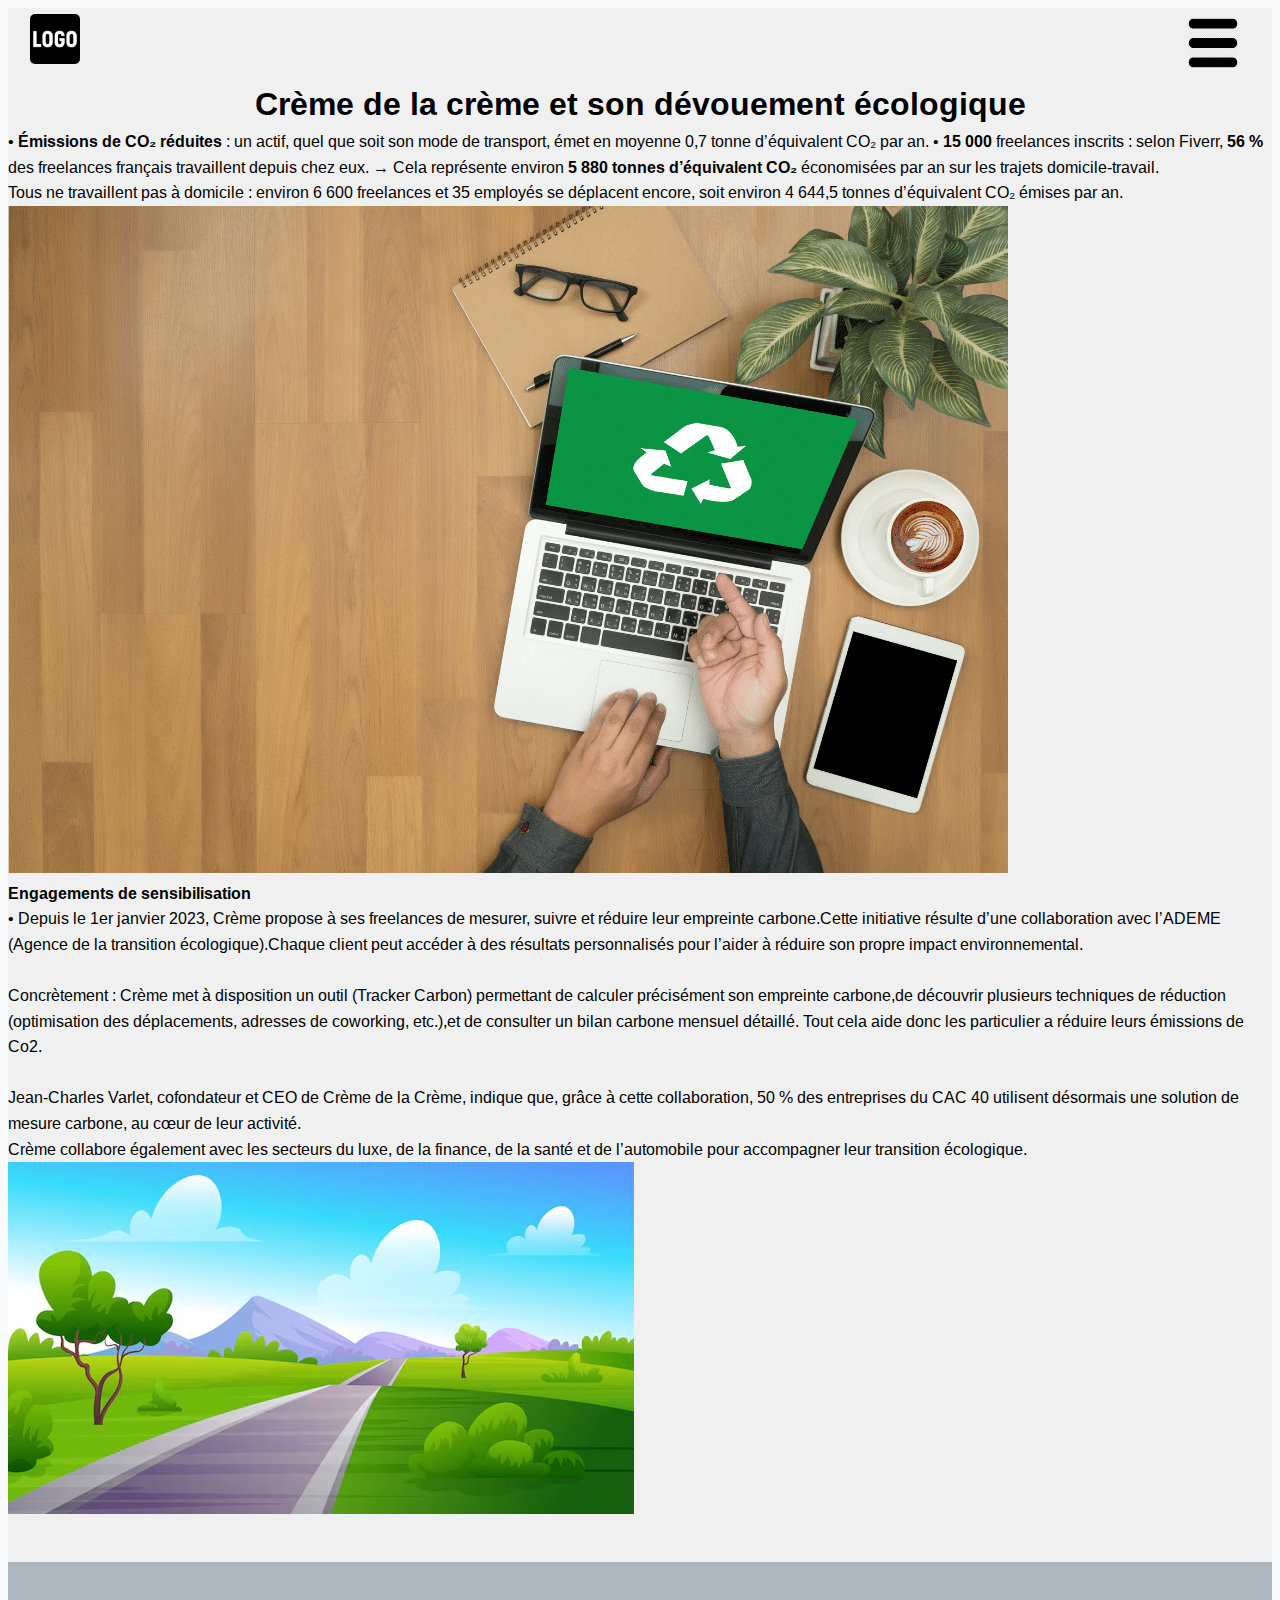
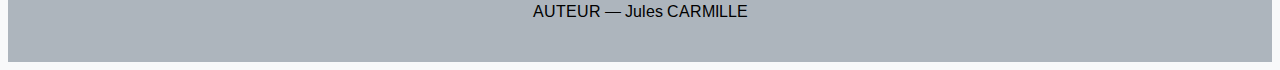
<file: Pages/Ecologie.html>
<!DOCTYPE html>
<html lang="fr">

<head>
  <meta charset="utf-8">
  <title>Ecologie</title>
  <link rel="stylesheet" href="../Styles/PageStyles/stylesEcologie.css">
  <link rel="icon" href="../image/favicon.ico" type="image/x-icon">

<body>
  </head>
  <header>
    <nav>
      <div class="nav-left">
        <img src="../image/logo.png" alt="logo" class="logo">
      </div>

      <div class="nav-right">
        <ul class="menu">
          <li class="dropdown">
            <a class="navLink" href="#">
              <img src="../image/menu.jpg" alt="▼" class="dropdown-icon">
            </a>
            <ul class="dropdown-menu">
              <li><a href="../index.html">Accueil</a></li>
              <li><a href="Economie.html">Economie</a></li>
              <li><a href="Ecologie.html">Ecologie</a></li>
              <li><a href="Presentation.html">Présentation</a></li>
            </ul>
          </li>
        </ul>
      </div>
    </nav>
  </header>

  <div id="Title" class="hero">
    <h1>Crème de la crème et son dévouement écologique</h1>
  </div>

  <section class="bloc bloc1">
    <div class="bloc-text">
      <p> • <b>Émissions de CO₂ réduites</b> : un actif, quel que soit son mode de transport, émet en moyenne 0,7
        tonne
        d’équivalent CO₂ par an.
        • <b>15 000</b> freelances inscrits : selon Fiverr, <b>56 %</b> des freelances français travaillent depuis
        chez
        eux.
        → Cela représente environ <b>5 880 tonnes d’équivalent CO₂</b> économisées par an sur les trajets
        domicile-travail. <br> Tous ne travaillent pas à domicile : environ 6 600 freelances et 35 employés se
        déplacent
        encore, soit environ 4 644,5 tonnes d’équivalent CO₂ émises par an.</p>
    </div>
    <div class="bloc-image">
      <img src="../image/freelanceBio.webp" alt="road">
    </div>
  </section>

  <section class="bloc bloc2">
    <div class="bloc-text">
      <p><b>Engagements de sensibilisation</b>
        <br>• Depuis le 1er janvier 2023, Crème propose à ses freelances de mesurer, suivre et réduire leur empreinte
        carbone.Cette initiative résulte d’une collaboration avec l’ADEME (Agence de la transition écologique).Chaque
        client peut accéder à des résultats personnalisés pour l’aider à réduire son propre impact
        environnemental.
        <br>
        <br>Concrètement : Crème met à disposition un outil (Tracker Carbon) permettant de calculer précisément son
        empreinte carbone,de découvrir plusieurs techniques de réduction (optimisation des déplacements, adresses de
        coworking, etc.),et de consulter un bilan carbone mensuel détaillé.
        Tout cela aide donc les particulier a réduire leurs émissions de Co2.
        <br>
        <br>Jean-Charles Varlet, cofondateur et CEO de Crème de la Crème, indique que, grâce à cette collaboration, 50
        %
        des entreprises du CAC 40 utilisent désormais une solution de mesure carbone, au cœur de leur activité.
        <br>
        Crème collabore également avec les secteurs du luxe, de la finance, de la santé et de l’automobile pour
        accompagner leur transition écologique.
      </p>
    </div>
    <div class="bloc-image">
      <img
        src="../image/autoroute-route-asphaltee-vide-paysage-naturel-champ-vert-montagnes-arbres-sous-sk-bleu_288411-1619.jpg"
        alt="illustration présentation">
    </div>
  </section>

  <footer>
    <span>AUTEUR — Jules CARMILLE</span>
  </footer>

</body>

</html>
</file>
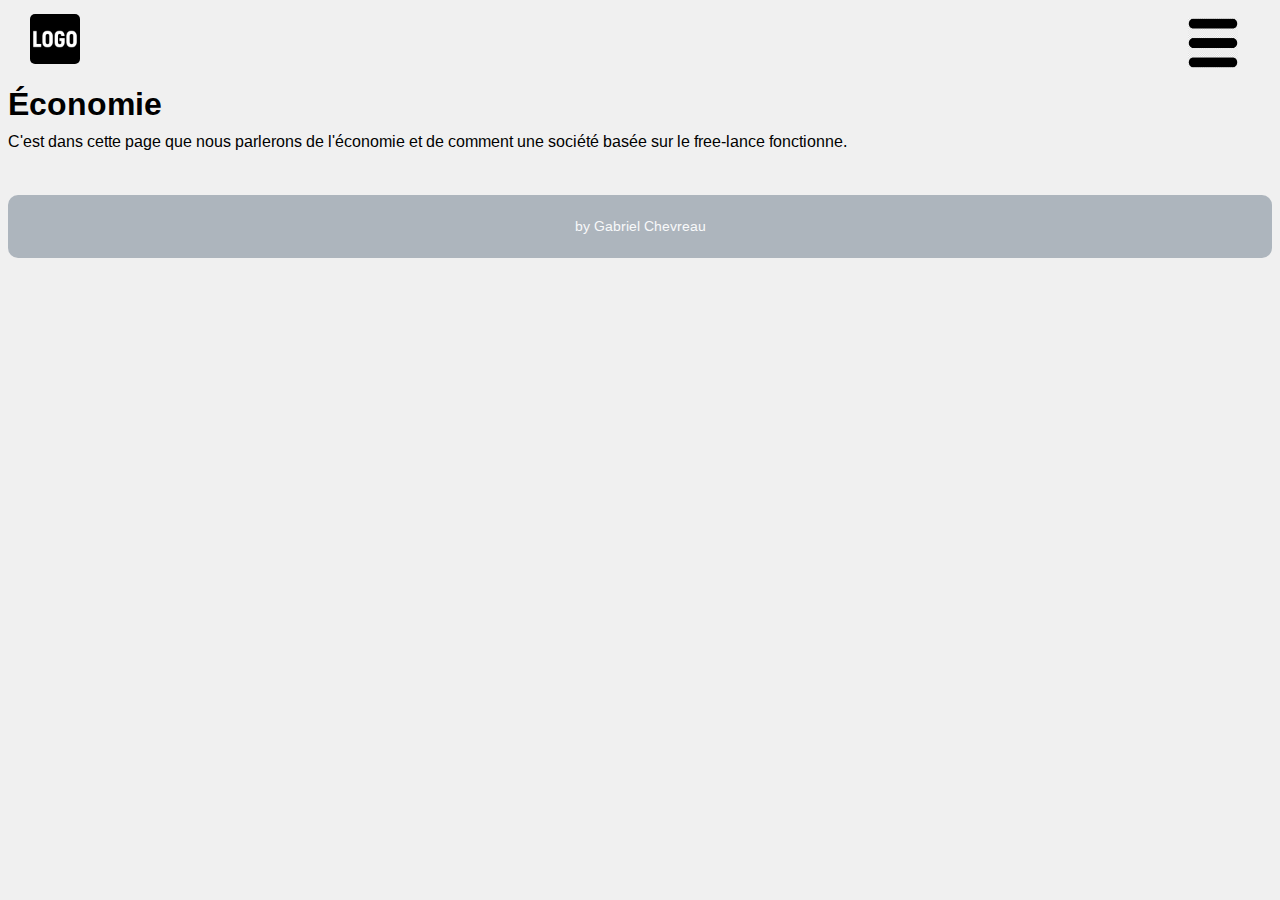
<file: Pages/Economie.html>
<!DOCTYPE html>
<html lang="fr">
  <head>
    <meta charset="utf-8" />
    <title>Economie</title>
    <link rel="stylesheet" href="../Styles/PageStyles/stylesEconomie.css">
    <link rel="icon" href="../image/favicon.ico" type="image/x-icon">

  </head>

<header>
      <nav>
        <div class="nav-left">
          <img src="../image/logo.png" alt="logo" class="logo">
        </div>

        <div class="nav-right">
          <ul class="menu">
            <li class="dropdown">
              <a class="navLink" href="#"> 
                <img src="../image/menu.jpg" alt="▼" class="dropdown-icon">
              </a>
              <ul class="dropdown-menu">
                <li><a href="../index.html">Accueil</a></li>
                <li><a href="Economie.html">Economie</a></li>
                <li><a href="Ecologie.html">Ecologie</a></li>
                <li><a href="Presentation.html">Présentation</a></li>
              </ul>
            </li>
          </ul>
        </div>
      </nav>
    </header>
  <body>
    <section class="firstSection">
      <div class="text">
        <h1>Économie</h1>
        <p>C'est dans cette page que nous parlerons de l'économie et de comment une société basée sur le free-lance fonctionne.</p>
      </div>
    </section>
  </body>
  <footer>
    <span>by Gabriel Chevreau</span>
  </footer>
</html>
</file>
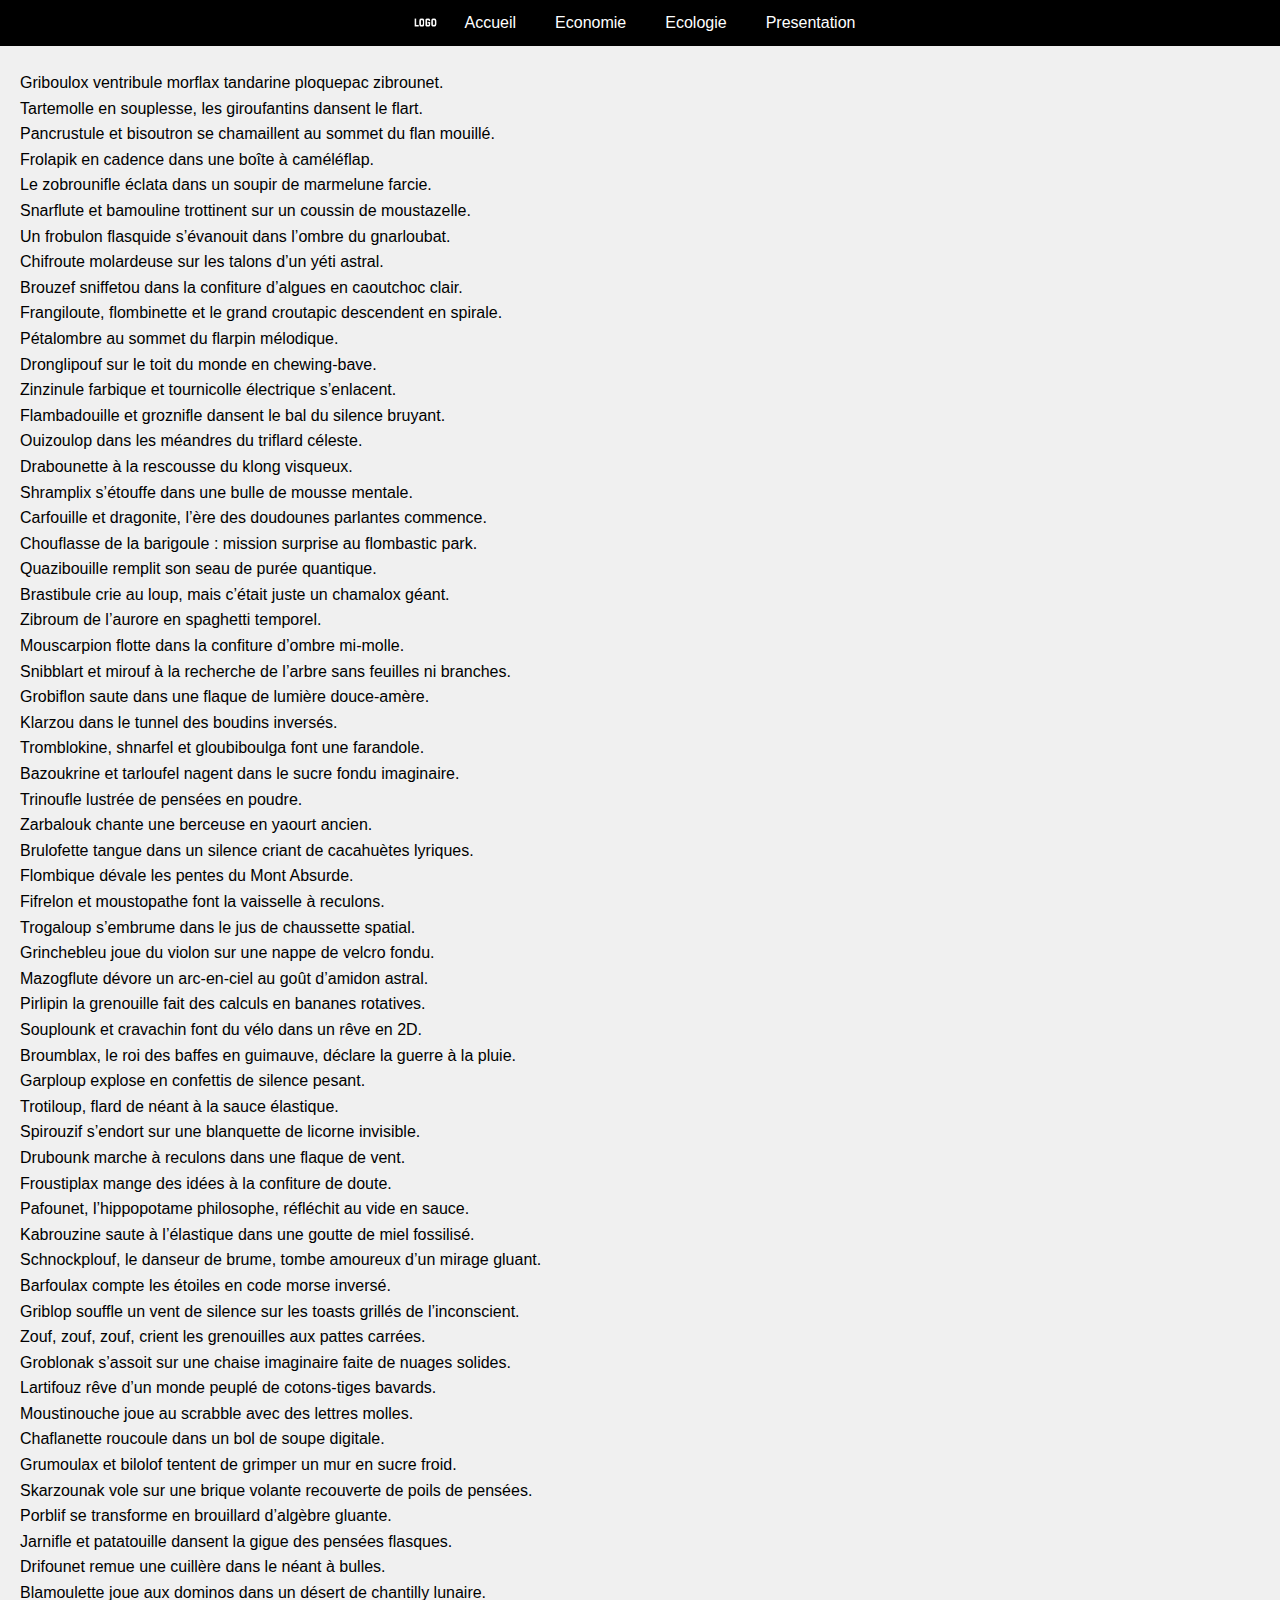
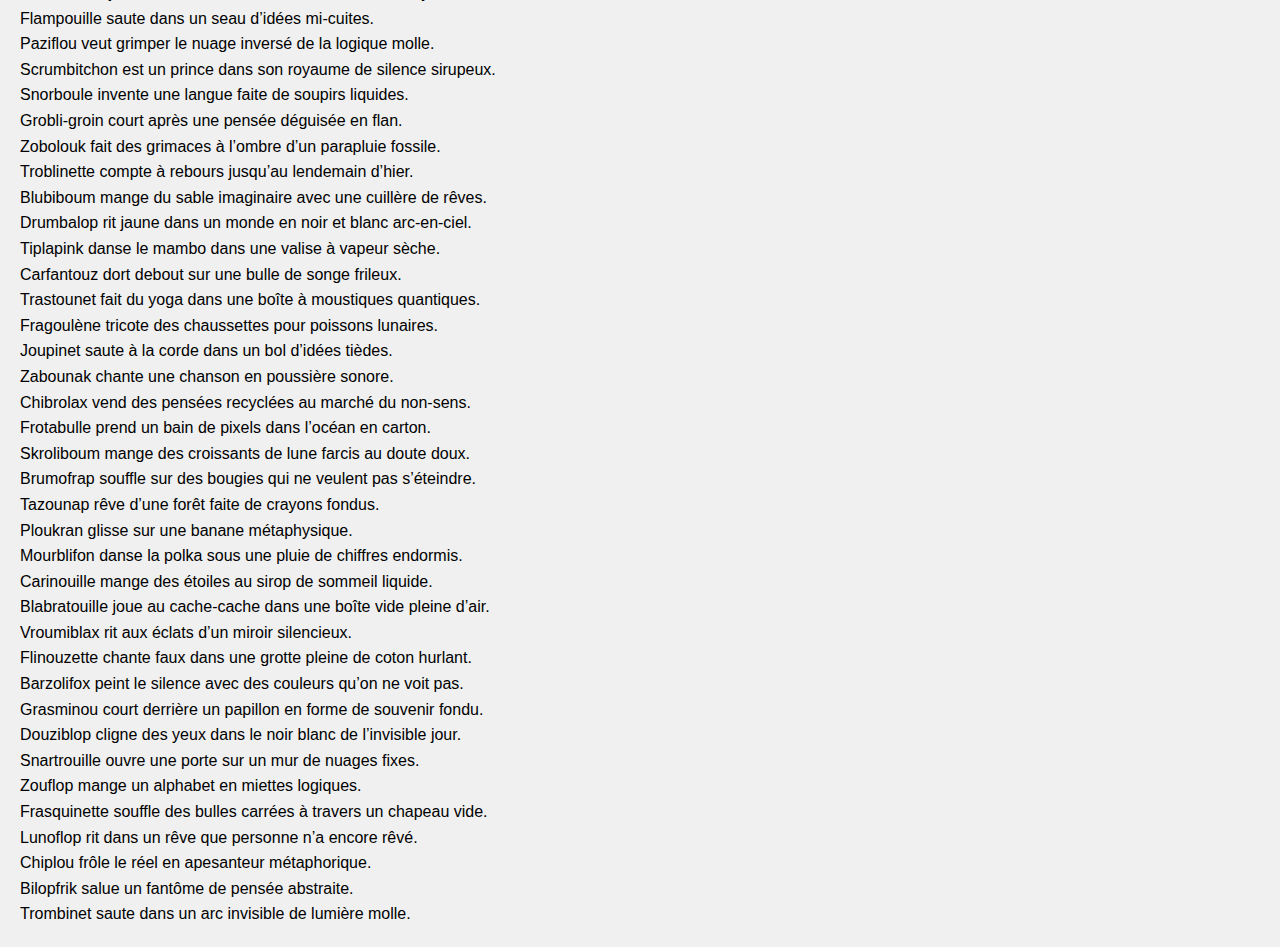
<file: siteweb/Accueil.html>
<!DOCTYPE html>
<html lang="fr">


<head>
  <meta charset="utf-8" />
  <title>Creme de la creme</title>
  <link rel="stylesheet" href="style.css">
</head>

<header>
  <div id="conteneur">

    <nav>
      <ul id="menu">
        <img src="logo.png" alt="logo">
      
        <li><a href="Accueil.html">Accueil</a></li>
        <li><a href="Economie.html">Economie</a></li>
        <li><a href="Ecologie.html">Ecologie</a></li>
        <li><a href="Presentation.html">Presentation</a></li>
      </ul>
    </nav>


  </div>
</header>
<body>
  <p>Griboulox ventribule morflax tandarine ploquepac zibrounet.</p>
<p>Tartemolle en souplesse, les giroufantins dansent le flart.</p>
<p>Pancrustule et bisoutron se chamaillent au sommet du flan mouillé.</p>
<p>Frolapik en cadence dans une boîte à caméléflap.</p>
<p>Le zobrounifle éclata dans un soupir de marmelune farcie.</p>
<p>Snarflute et bamouline trottinent sur un coussin de moustazelle.</p>
<p>Un frobulon flasquide s’évanouit dans l’ombre du gnarloubat.</p>
<p>Chifroute molardeuse sur les talons d’un yéti astral.</p>
<p>Brouzef sniffetou dans la confiture d’algues en caoutchoc clair.</p>
<p>Frangiloute, flombinette et le grand croutapic descendent en spirale.</p>
<p>Pétalombre au sommet du flarpin mélodique.</p>
<p>Dronglipouf sur le toit du monde en chewing-bave.</p>
<p>Zinzinule farbique et tournicolle électrique s’enlacent.</p>
<p>Flambadouille et groznifle dansent le bal du silence bruyant.</p>
<p>Ouizoulop dans les méandres du triflard céleste.</p>
<p>Drabounette à la rescousse du klong visqueux.</p>
<p>Shramplix s’étouffe dans une bulle de mousse mentale.</p>
<p>Carfouille et dragonite, l’ère des doudounes parlantes commence.</p>
<p>Chouflasse de la barigoule : mission surprise au flombastic park.</p>
<p>Quazibouille remplit son seau de purée quantique.</p>
<p>Brastibule crie au loup, mais c’était juste un chamalox géant.</p>
<p>Zibroum de l’aurore en spaghetti temporel.</p>
<p>Mouscarpion flotte dans la confiture d’ombre mi-molle.</p>
<p>Snibblart et mirouf à la recherche de l’arbre sans feuilles ni branches.</p>
<p>Grobiflon saute dans une flaque de lumière douce-amère.</p>
<p>Klarzou dans le tunnel des boudins inversés.</p>
<p>Tromblokine, shnarfel et gloubiboulga font une farandole.</p>
<p>Bazoukrine et tarloufel nagent dans le sucre fondu imaginaire.</p>
<p>Trinoufle lustrée de pensées en poudre.</p>
<p>Zarbalouk chante une berceuse en yaourt ancien.</p>
<p>Brulofette tangue dans un silence criant de cacahuètes lyriques.</p>
<p>Flombique dévale les pentes du Mont Absurde.</p>
<p>Fifrelon et moustopathe font la vaisselle à reculons.</p>
<p>Trogaloup s’embrume dans le jus de chaussette spatial.</p>
<p>Grinchebleu joue du violon sur une nappe de velcro fondu.</p>
<p>Mazogflute dévore un arc-en-ciel au goût d’amidon astral.</p>
<p>Pirlipin la grenouille fait des calculs en bananes rotatives.</p>
<p>Souplounk et cravachin font du vélo dans un rêve en 2D.</p>
<p>Broumblax, le roi des baffes en guimauve, déclare la guerre à la pluie.</p>
<p>Garploup explose en confettis de silence pesant.</p>
<p>Trotiloup, flard de néant à la sauce élastique.</p>
<p>Spirouzif s’endort sur une blanquette de licorne invisible.</p>
<p>Drubounk marche à reculons dans une flaque de vent.</p>
<p>Froustiplax mange des idées à la confiture de doute.</p>
<p>Pafounet, l’hippopotame philosophe, réfléchit au vide en sauce.</p>
<p>Kabrouzine saute à l’élastique dans une goutte de miel fossilisé.</p>
<p>Schnockplouf, le danseur de brume, tombe amoureux d’un mirage gluant.</p>
<p>Barfoulax compte les étoiles en code morse inversé.</p>
<p>Griblop souffle un vent de silence sur les toasts grillés de l’inconscient.</p>
<p>Zouf, zouf, zouf, crient les grenouilles aux pattes carrées.</p>
<p>Groblonak s’assoit sur une chaise imaginaire faite de nuages solides.</p>
<p>Lartifouz rêve d’un monde peuplé de cotons-tiges bavards.</p>
<p>Moustinouche joue au scrabble avec des lettres molles.</p>
<p>Chaflanette roucoule dans un bol de soupe digitale.</p>
<p>Grumoulax et bilolof tentent de grimper un mur en sucre froid.</p>
<p>Skarzounak vole sur une brique volante recouverte de poils de pensées.</p>
<p>Porblif se transforme en brouillard d’algèbre gluante.</p>
<p>Jarnifle et patatouille dansent la gigue des pensées flasques.</p>
<p>Drifounet remue une cuillère dans le néant à bulles.</p>
<p>Blamoulette joue aux dominos dans un désert de chantilly lunaire.</p>
<p>Flampouille saute dans un seau d’idées mi-cuites.</p>
<p>Paziflou veut grimper le nuage inversé de la logique molle.</p>
<p>Scrumbitchon est un prince dans son royaume de silence sirupeux.</p>
<p>Snorboule invente une langue faite de soupirs liquides.</p>
<p>Grobli-groin court après une pensée déguisée en flan.</p>
<p>Zobolouk fait des grimaces à l’ombre d’un parapluie fossile.</p>
<p>Troblinette compte à rebours jusqu’au lendemain d’hier.</p>
<p>Blubiboum mange du sable imaginaire avec une cuillère de rêves.</p>
<p>Drumbalop rit jaune dans un monde en noir et blanc arc-en-ciel.</p>
<p>Tiplapink danse le mambo dans une valise à vapeur sèche.</p>
<p>Carfantouz dort debout sur une bulle de songe frileux.</p>
<p>Trastounet fait du yoga dans une boîte à moustiques quantiques.</p>
<p>Fragoulène tricote des chaussettes pour poissons lunaires.</p>
<p>Joupinet saute à la corde dans un bol d’idées tièdes.</p>
<p>Zabounak chante une chanson en poussière sonore.</p>
<p>Chibrolax vend des pensées recyclées au marché du non-sens.</p>
<p>Frotabulle prend un bain de pixels dans l’océan en carton.</p>
<p>Skroliboum mange des croissants de lune farcis au doute doux.</p>
<p>Brumofrap souffle sur des bougies qui ne veulent pas s’éteindre.</p>
<p>Tazounap rêve d’une forêt faite de crayons fondus.</p>
<p>Ploukran glisse sur une banane métaphysique.</p>
<p>Mourblifon danse la polka sous une pluie de chiffres endormis.</p>
<p>Carinouille mange des étoiles au sirop de sommeil liquide.</p>
<p>Blabratouille joue au cache-cache dans une boîte vide pleine d’air.</p>
<p>Vroumiblax rit aux éclats d’un miroir silencieux.</p>
<p>Flinouzette chante faux dans une grotte pleine de coton hurlant.</p>
<p>Barzolifox peint le silence avec des couleurs qu’on ne voit pas.</p>
<p>Grasminou court derrière un papillon en forme de souvenir fondu.</p>
<p>Douziblop cligne des yeux dans le noir blanc de l’invisible jour.</p>
<p>Snartrouille ouvre une porte sur un mur de nuages fixes.</p>
<p>Zouflop mange un alphabet en miettes logiques.</p>
<p>Frasquinette souffle des bulles carrées à travers un chapeau vide.</p>
<p>Lunoflop rit dans un rêve que personne n’a encore rêvé.</p>
<p>Chiplou frôle le réel en apesanteur métaphorique.</p>
<p>Bilopfrik salue un fantôme de pensée abstraite.</p>
<p>Trombinet saute dans un arc invisible de lumière molle.</p>
</body>

</html>
</file>
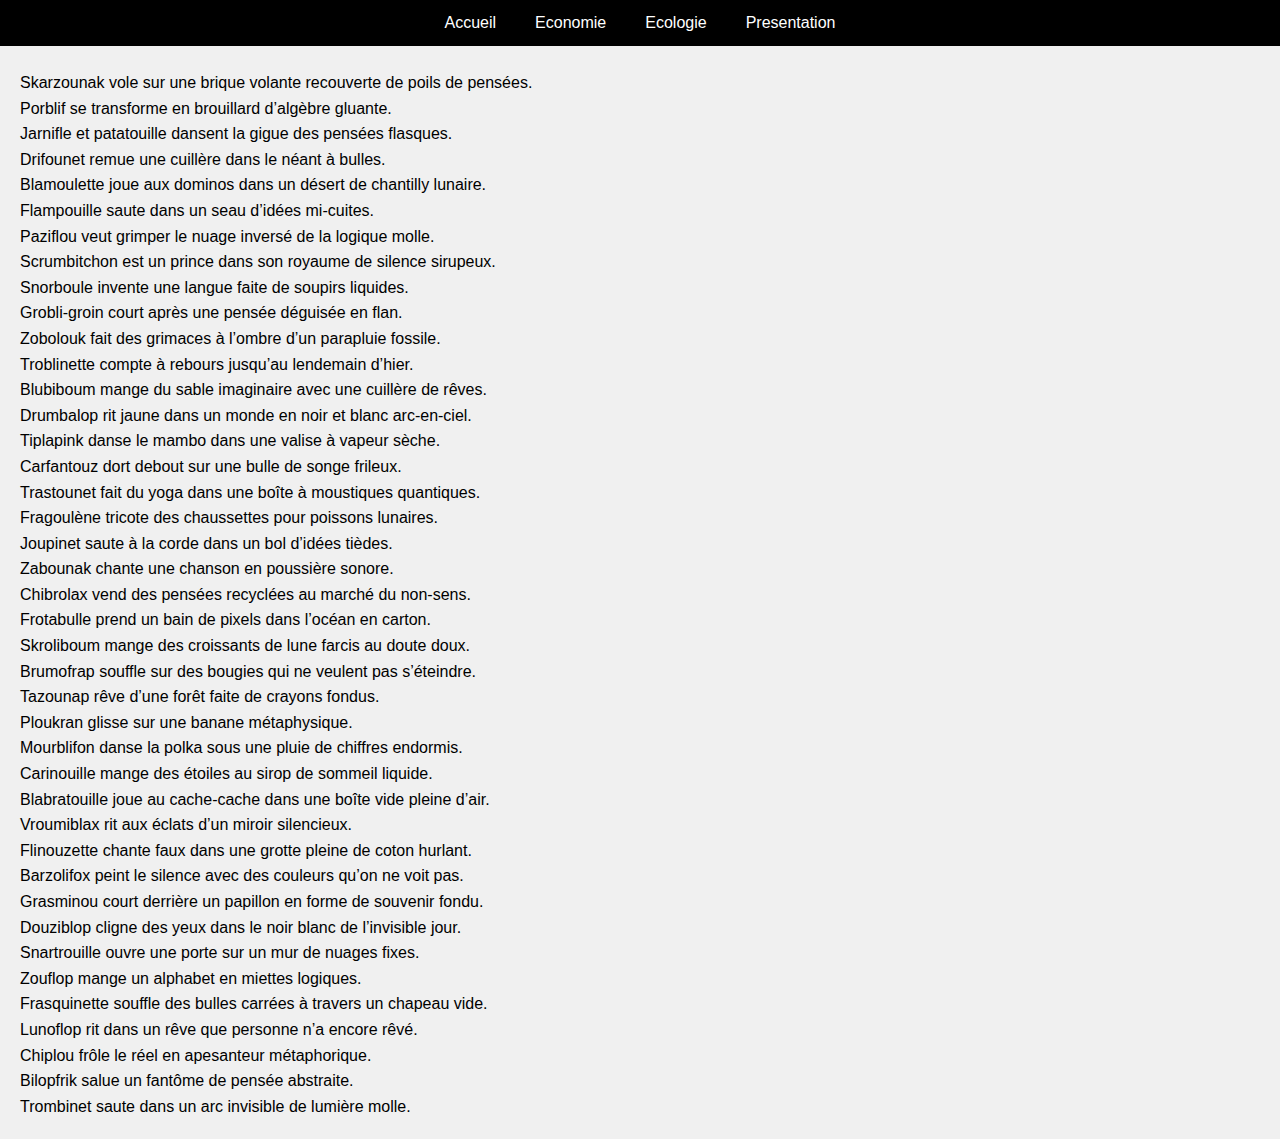
<file: siteweb/Ecologie.html>
<!DOCTYPE html>
<html lang="fr">

<head>
  <meta charset="utf-8" />
  <title>Creme de la creme</title>
  <link rel="stylesheet" href="style.css">

</head>

<header>
  <div id="conteneur">

    <nav>
      <ul id="menu">
        <li><a href="Accueil.html">Accueil</a></li>
        <li><a href="Economie.html">Economie</a></li>
        <li><a href="Ecologie.html">Ecologie</a></li>
        <li><a href="Presentation.html">Presentation</a></li>
      </ul>
    </nav>


  </div>
</header>
<body>
  <p>Skarzounak vole sur une brique volante recouverte de poils de pensées.</p>
<p>Porblif se transforme en brouillard d’algèbre gluante.</p>
<p>Jarnifle et patatouille dansent la gigue des pensées flasques.</p>
<p>Drifounet remue une cuillère dans le néant à bulles.</p>
<p>Blamoulette joue aux dominos dans un désert de chantilly lunaire.</p>
<p>Flampouille saute dans un seau d’idées mi-cuites.</p>
<p>Paziflou veut grimper le nuage inversé de la logique molle.</p>
<p>Scrumbitchon est un prince dans son royaume de silence sirupeux.</p>
<p>Snorboule invente une langue faite de soupirs liquides.</p>
<p>Grobli-groin court après une pensée déguisée en flan.</p>
<p>Zobolouk fait des grimaces à l’ombre d’un parapluie fossile.</p>
<p>Troblinette compte à rebours jusqu’au lendemain d’hier.</p>
<p>Blubiboum mange du sable imaginaire avec une cuillère de rêves.</p>
<p>Drumbalop rit jaune dans un monde en noir et blanc arc-en-ciel.</p>
<p>Tiplapink danse le mambo dans une valise à vapeur sèche.</p>
<p>Carfantouz dort debout sur une bulle de songe frileux.</p>
<p>Trastounet fait du yoga dans une boîte à moustiques quantiques.</p>
<p>Fragoulène tricote des chaussettes pour poissons lunaires.</p>
<p>Joupinet saute à la corde dans un bol d’idées tièdes.</p>
<p>Zabounak chante une chanson en poussière sonore.</p>
<p>Chibrolax vend des pensées recyclées au marché du non-sens.</p>
<p>Frotabulle prend un bain de pixels dans l’océan en carton.</p>
<p>Skroliboum mange des croissants de lune farcis au doute doux.</p>
<p>Brumofrap souffle sur des bougies qui ne veulent pas s’éteindre.</p>
<p>Tazounap rêve d’une forêt faite de crayons fondus.</p>
<p>Ploukran glisse sur une banane métaphysique.</p>
<p>Mourblifon danse la polka sous une pluie de chiffres endormis.</p>
<p>Carinouille mange des étoiles au sirop de sommeil liquide.</p>
<p>Blabratouille joue au cache-cache dans une boîte vide pleine d’air.</p>
<p>Vroumiblax rit aux éclats d’un miroir silencieux.</p>
<p>Flinouzette chante faux dans une grotte pleine de coton hurlant.</p>
<p>Barzolifox peint le silence avec des couleurs qu’on ne voit pas.</p>
<p>Grasminou court derrière un papillon en forme de souvenir fondu.</p>
<p>Douziblop cligne des yeux dans le noir blanc de l’invisible jour.</p>
<p>Snartrouille ouvre une porte sur un mur de nuages fixes.</p>
<p>Zouflop mange un alphabet en miettes logiques.</p>
<p>Frasquinette souffle des bulles carrées à travers un chapeau vide.</p>
<p>Lunoflop rit dans un rêve que personne n’a encore rêvé.</p>
<p>Chiplou frôle le réel en apesanteur métaphorique.</p>
<p>Bilopfrik salue un fantôme de pensée abstraite.</p>
<p>Trombinet saute dans un arc invisible de lumière molle.</p>
</body>
</html>
</file>
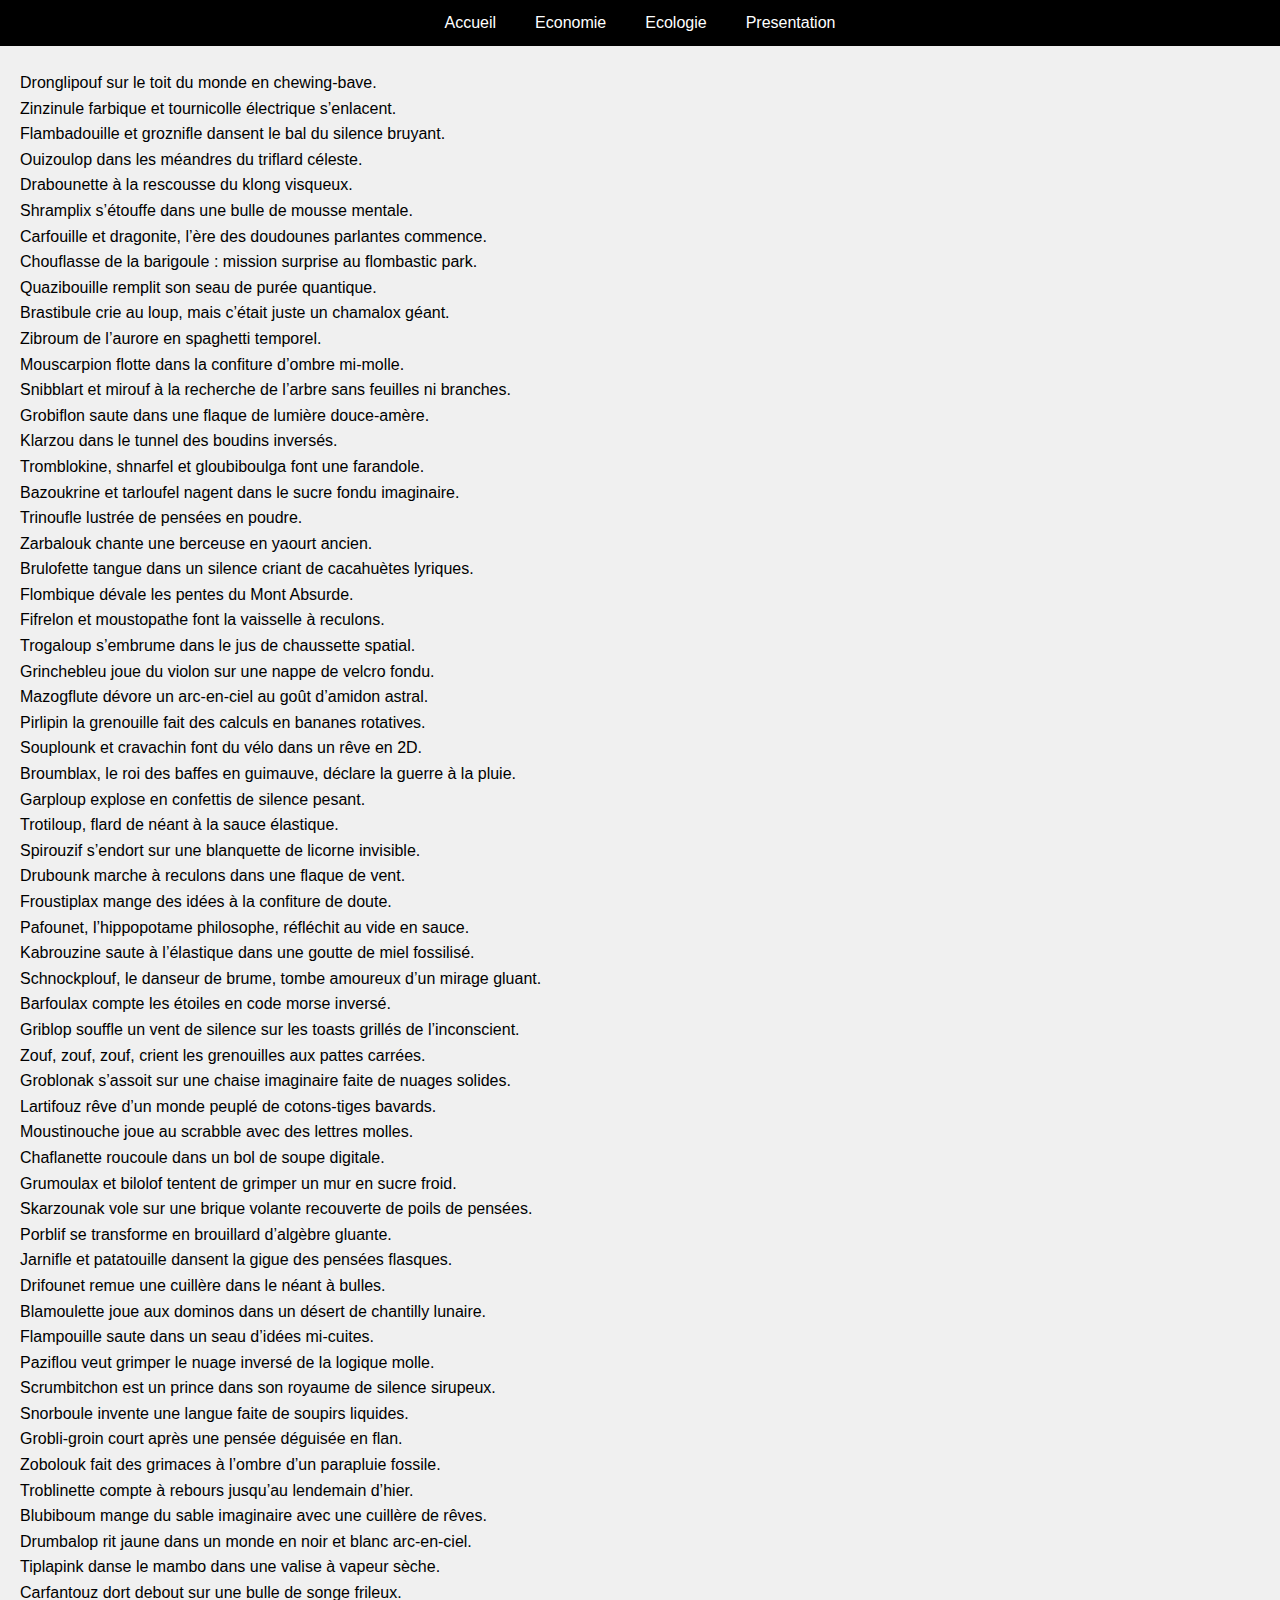
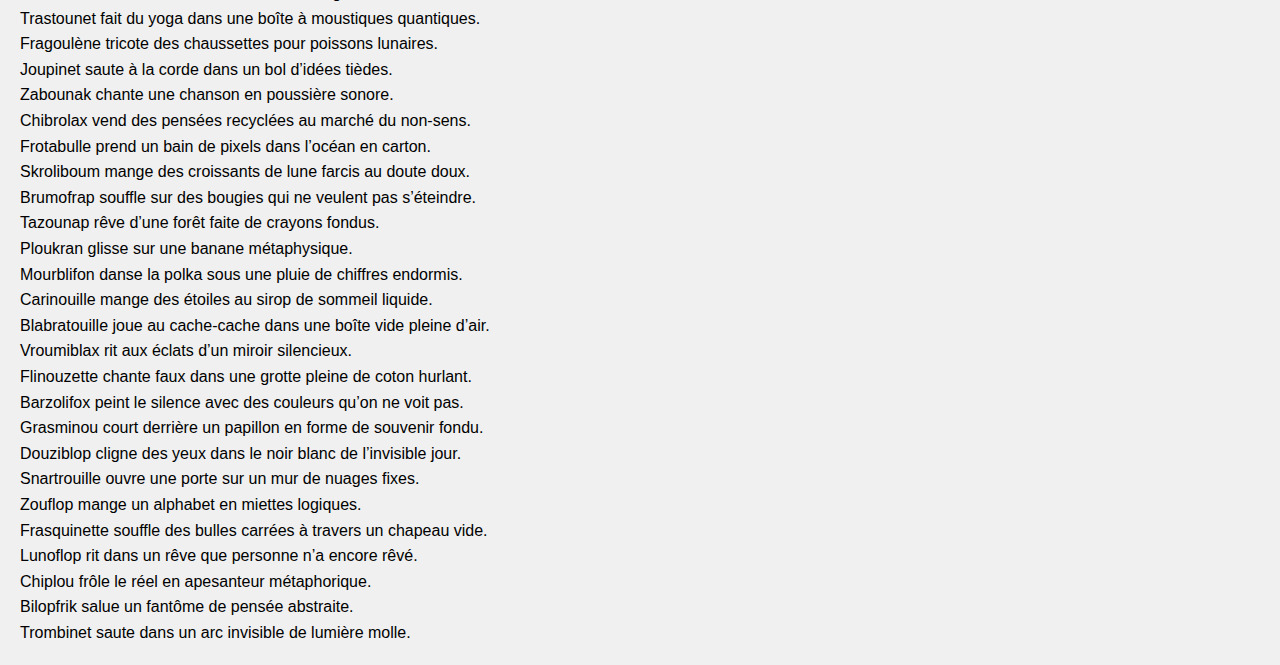
<file: siteweb/Economie.html>
<!DOCTYPE html>
<html lang="fr">


<head>
  <meta charset="utf-8" />
  <title>Creme de la creme</title>
  <link rel="stylesheet" href="style.css">
</head>

<header>
  <div id="conteneur">

    <nav>
      <ul id="menu">
        <li><a href="Accueil.html">Accueil</a></li>
        <li><a href="Economie.html">Economie</a></li>
        <li><a href="Ecologie.html">Ecologie</a></li>
        <li><a href="Presentation.html">Presentation</a></li>
      </ul>
    </nav>


  </div>
</header>
<body>
<p>Dronglipouf sur le toit du monde en chewing-bave.</p>
<p>Zinzinule farbique et tournicolle électrique s’enlacent.</p>
<p>Flambadouille et groznifle dansent le bal du silence bruyant.</p>
<p>Ouizoulop dans les méandres du triflard céleste.</p>
<p>Drabounette à la rescousse du klong visqueux.</p>
<p>Shramplix s’étouffe dans une bulle de mousse mentale.</p>
<p>Carfouille et dragonite, l’ère des doudounes parlantes commence.</p>
<p>Chouflasse de la barigoule : mission surprise au flombastic park.</p>
<p>Quazibouille remplit son seau de purée quantique.</p>
<p>Brastibule crie au loup, mais c’était juste un chamalox géant.</p>
<p>Zibroum de l’aurore en spaghetti temporel.</p>
<p>Mouscarpion flotte dans la confiture d’ombre mi-molle.</p>
<p>Snibblart et mirouf à la recherche de l’arbre sans feuilles ni branches.</p>
<p>Grobiflon saute dans une flaque de lumière douce-amère.</p>
<p>Klarzou dans le tunnel des boudins inversés.</p>
<p>Tromblokine, shnarfel et gloubiboulga font une farandole.</p>
<p>Bazoukrine et tarloufel nagent dans le sucre fondu imaginaire.</p>
<p>Trinoufle lustrée de pensées en poudre.</p>
<p>Zarbalouk chante une berceuse en yaourt ancien.</p>
<p>Brulofette tangue dans un silence criant de cacahuètes lyriques.</p>
<p>Flombique dévale les pentes du Mont Absurde.</p>
<p>Fifrelon et moustopathe font la vaisselle à reculons.</p>
<p>Trogaloup s’embrume dans le jus de chaussette spatial.</p>
<p>Grinchebleu joue du violon sur une nappe de velcro fondu.</p>
<p>Mazogflute dévore un arc-en-ciel au goût d’amidon astral.</p>
<p>Pirlipin la grenouille fait des calculs en bananes rotatives.</p>
<p>Souplounk et cravachin font du vélo dans un rêve en 2D.</p>
<p>Broumblax, le roi des baffes en guimauve, déclare la guerre à la pluie.</p>
<p>Garploup explose en confettis de silence pesant.</p>
<p>Trotiloup, flard de néant à la sauce élastique.</p>
<p>Spirouzif s’endort sur une blanquette de licorne invisible.</p>
<p>Drubounk marche à reculons dans une flaque de vent.</p>
<p>Froustiplax mange des idées à la confiture de doute.</p>
<p>Pafounet, l’hippopotame philosophe, réfléchit au vide en sauce.</p>
<p>Kabrouzine saute à l’élastique dans une goutte de miel fossilisé.</p>
<p>Schnockplouf, le danseur de brume, tombe amoureux d’un mirage gluant.</p>
<p>Barfoulax compte les étoiles en code morse inversé.</p>
<p>Griblop souffle un vent de silence sur les toasts grillés de l’inconscient.</p>
<p>Zouf, zouf, zouf, crient les grenouilles aux pattes carrées.</p>
<p>Groblonak s’assoit sur une chaise imaginaire faite de nuages solides.</p>
<p>Lartifouz rêve d’un monde peuplé de cotons-tiges bavards.</p>
<p>Moustinouche joue au scrabble avec des lettres molles.</p>
<p>Chaflanette roucoule dans un bol de soupe digitale.</p>
<p>Grumoulax et bilolof tentent de grimper un mur en sucre froid.</p>
<p>Skarzounak vole sur une brique volante recouverte de poils de pensées.</p>
<p>Porblif se transforme en brouillard d’algèbre gluante.</p>
<p>Jarnifle et patatouille dansent la gigue des pensées flasques.</p>
<p>Drifounet remue une cuillère dans le néant à bulles.</p>
<p>Blamoulette joue aux dominos dans un désert de chantilly lunaire.</p>
<p>Flampouille saute dans un seau d’idées mi-cuites.</p>
<p>Paziflou veut grimper le nuage inversé de la logique molle.</p>
<p>Scrumbitchon est un prince dans son royaume de silence sirupeux.</p>
<p>Snorboule invente une langue faite de soupirs liquides.</p>
<p>Grobli-groin court après une pensée déguisée en flan.</p>
<p>Zobolouk fait des grimaces à l’ombre d’un parapluie fossile.</p>
<p>Troblinette compte à rebours jusqu’au lendemain d’hier.</p>
<p>Blubiboum mange du sable imaginaire avec une cuillère de rêves.</p>
<p>Drumbalop rit jaune dans un monde en noir et blanc arc-en-ciel.</p>
<p>Tiplapink danse le mambo dans une valise à vapeur sèche.</p>
<p>Carfantouz dort debout sur une bulle de songe frileux.</p>
<p>Trastounet fait du yoga dans une boîte à moustiques quantiques.</p>
<p>Fragoulène tricote des chaussettes pour poissons lunaires.</p>
<p>Joupinet saute à la corde dans un bol d’idées tièdes.</p>
<p>Zabounak chante une chanson en poussière sonore.</p>
<p>Chibrolax vend des pensées recyclées au marché du non-sens.</p>
<p>Frotabulle prend un bain de pixels dans l’océan en carton.</p>
<p>Skroliboum mange des croissants de lune farcis au doute doux.</p>
<p>Brumofrap souffle sur des bougies qui ne veulent pas s’éteindre.</p>
<p>Tazounap rêve d’une forêt faite de crayons fondus.</p>
<p>Ploukran glisse sur une banane métaphysique.</p>
<p>Mourblifon danse la polka sous une pluie de chiffres endormis.</p>
<p>Carinouille mange des étoiles au sirop de sommeil liquide.</p>
<p>Blabratouille joue au cache-cache dans une boîte vide pleine d’air.</p>
<p>Vroumiblax rit aux éclats d’un miroir silencieux.</p>
<p>Flinouzette chante faux dans une grotte pleine de coton hurlant.</p>
<p>Barzolifox peint le silence avec des couleurs qu’on ne voit pas.</p>
<p>Grasminou court derrière un papillon en forme de souvenir fondu.</p>
<p>Douziblop cligne des yeux dans le noir blanc de l’invisible jour.</p>
<p>Snartrouille ouvre une porte sur un mur de nuages fixes.</p>
<p>Zouflop mange un alphabet en miettes logiques.</p>
<p>Frasquinette souffle des bulles carrées à travers un chapeau vide.</p>
<p>Lunoflop rit dans un rêve que personne n’a encore rêvé.</p>
<p>Chiplou frôle le réel en apesanteur métaphorique.</p>
<p>Bilopfrik salue un fantôme de pensée abstraite.</p>
<p>Trombinet saute dans un arc invisible de lumière molle.</p>
</body>
</html>
</file>
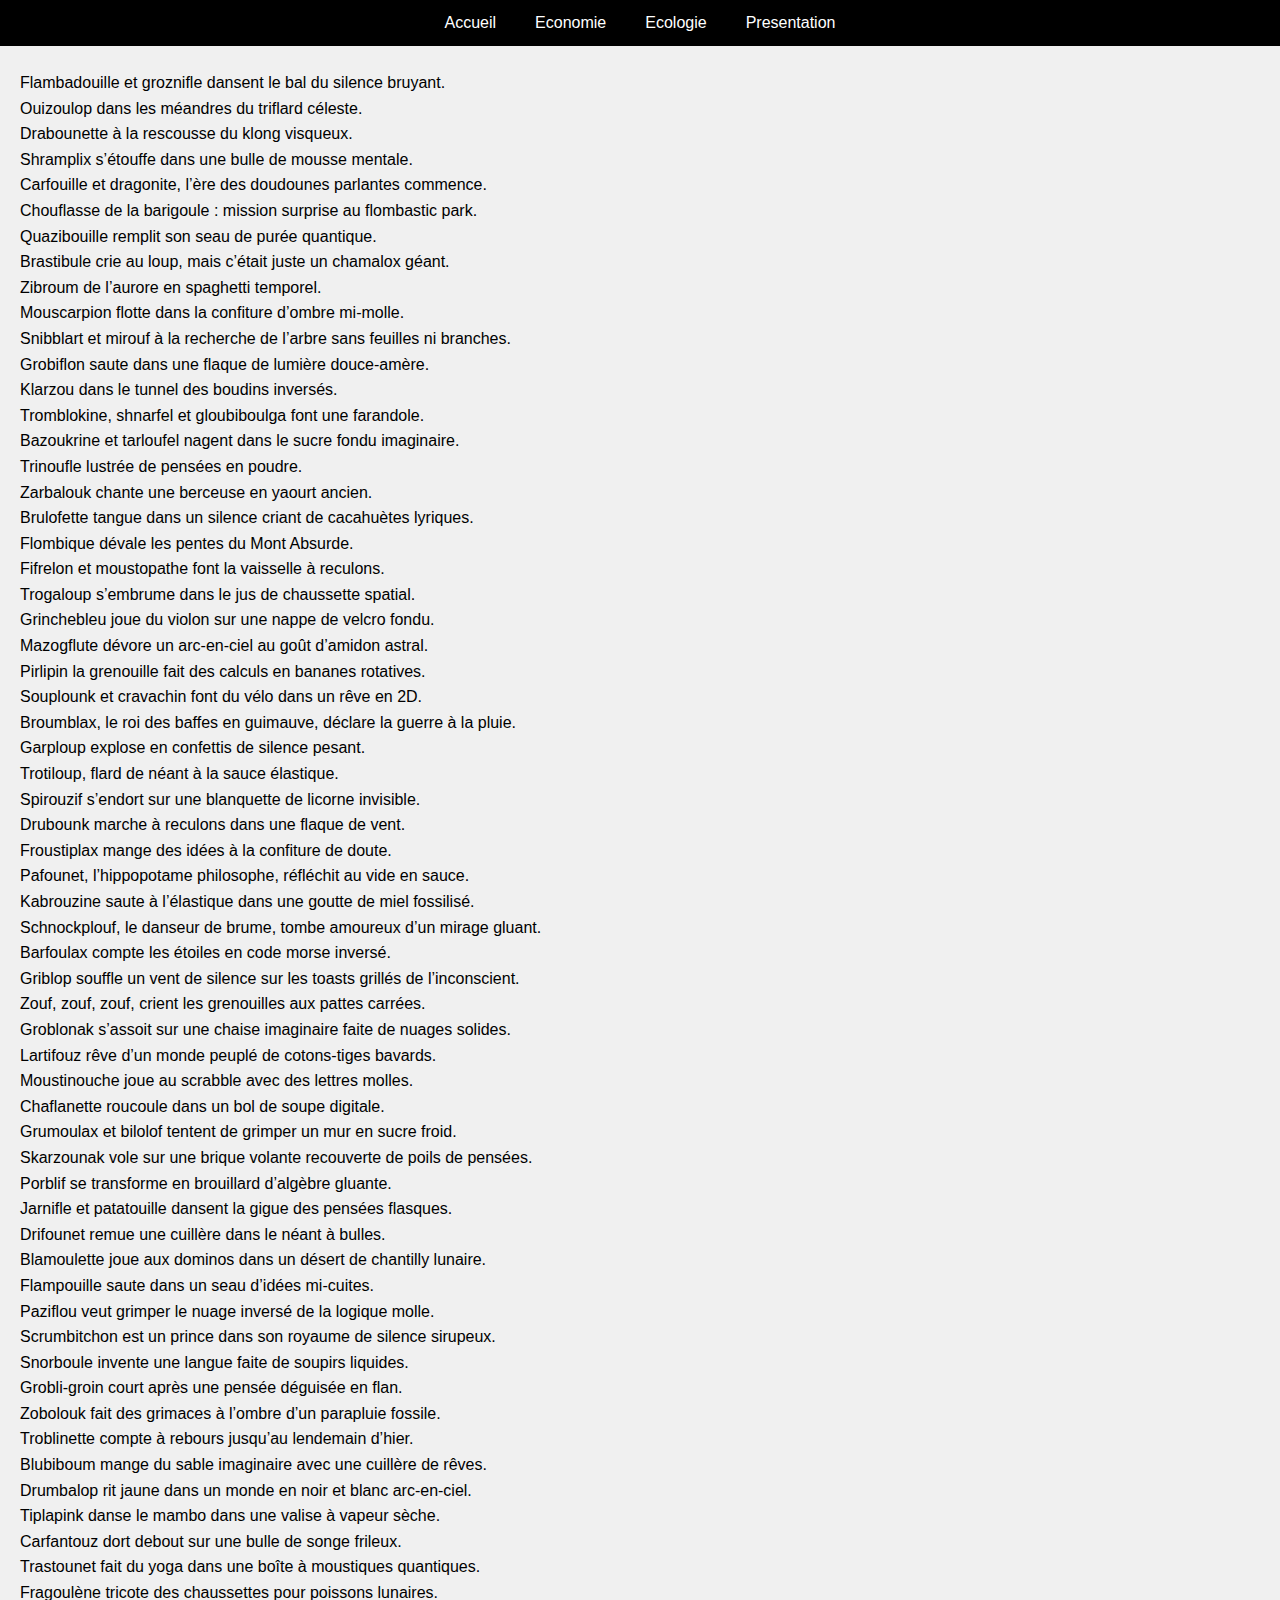
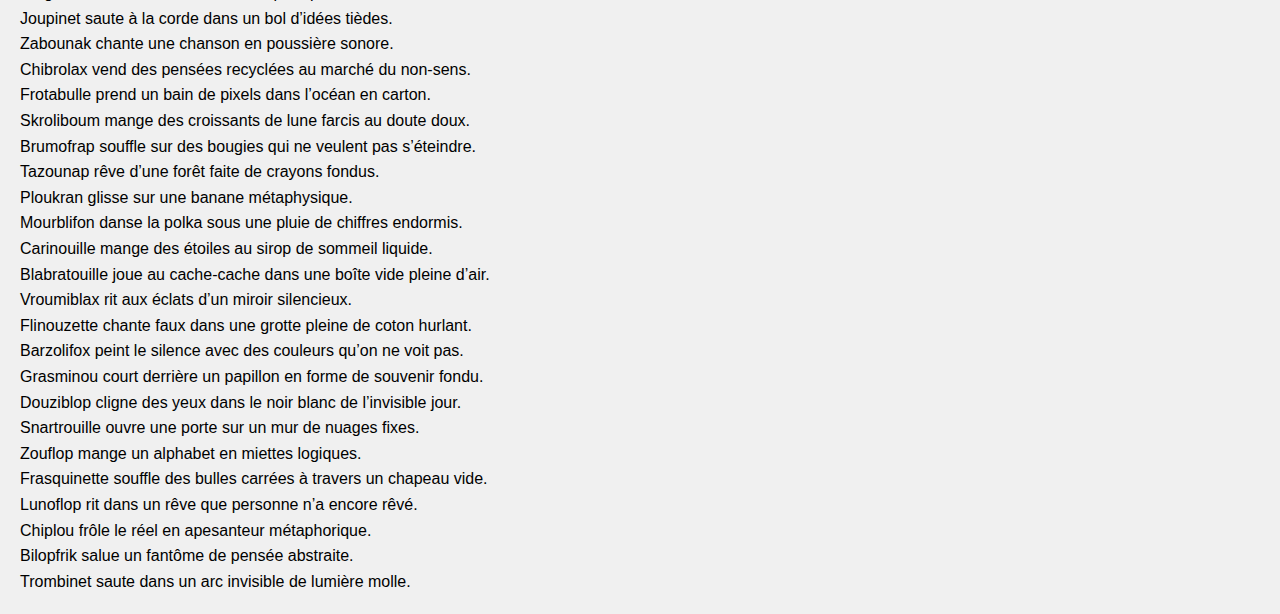
<file: siteweb/Presentation.html>
<!DOCTYPE html>
<html lang="fr">

<head>
  <meta charset="utf-8" />
  <title>Creme de la creme</title>
  <link rel="stylesheet" href="style.css">

</head>

<header>
  <div id="conteneur">

    <nav>
      <ul id="menu">
        <li><a href="Accueil.html">Accueil</a></li>
        <li><a href="Economie.html">Economie</a></li>
        <li><a href="Ecologie.html">Ecologie</a></li>
        <li><a href="Presentation.html">Presentation</a></li>
      </ul>
    </nav>


  </div>
</header>
<body>
  <p>Flambadouille et groznifle dansent le bal du silence bruyant.</p>
<p>Ouizoulop dans les méandres du triflard céleste.</p>
<p>Drabounette à la rescousse du klong visqueux.</p>
<p>Shramplix s’étouffe dans une bulle de mousse mentale.</p>
<p>Carfouille et dragonite, l’ère des doudounes parlantes commence.</p>
<p>Chouflasse de la barigoule : mission surprise au flombastic park.</p>
<p>Quazibouille remplit son seau de purée quantique.</p>
<p>Brastibule crie au loup, mais c’était juste un chamalox géant.</p>
<p>Zibroum de l’aurore en spaghetti temporel.</p>
<p>Mouscarpion flotte dans la confiture d’ombre mi-molle.</p>
<p>Snibblart et mirouf à la recherche de l’arbre sans feuilles ni branches.</p>
<p>Grobiflon saute dans une flaque de lumière douce-amère.</p>
<p>Klarzou dans le tunnel des boudins inversés.</p>
<p>Tromblokine, shnarfel et gloubiboulga font une farandole.</p>
<p>Bazoukrine et tarloufel nagent dans le sucre fondu imaginaire.</p>
<p>Trinoufle lustrée de pensées en poudre.</p>
<p>Zarbalouk chante une berceuse en yaourt ancien.</p>
<p>Brulofette tangue dans un silence criant de cacahuètes lyriques.</p>
<p>Flombique dévale les pentes du Mont Absurde.</p>
<p>Fifrelon et moustopathe font la vaisselle à reculons.</p>
<p>Trogaloup s’embrume dans le jus de chaussette spatial.</p>
<p>Grinchebleu joue du violon sur une nappe de velcro fondu.</p>
<p>Mazogflute dévore un arc-en-ciel au goût d’amidon astral.</p>
<p>Pirlipin la grenouille fait des calculs en bananes rotatives.</p>
<p>Souplounk et cravachin font du vélo dans un rêve en 2D.</p>
<p>Broumblax, le roi des baffes en guimauve, déclare la guerre à la pluie.</p>
<p>Garploup explose en confettis de silence pesant.</p>
<p>Trotiloup, flard de néant à la sauce élastique.</p>
<p>Spirouzif s’endort sur une blanquette de licorne invisible.</p>
<p>Drubounk marche à reculons dans une flaque de vent.</p>
<p>Froustiplax mange des idées à la confiture de doute.</p>
<p>Pafounet, l’hippopotame philosophe, réfléchit au vide en sauce.</p>
<p>Kabrouzine saute à l’élastique dans une goutte de miel fossilisé.</p>
<p>Schnockplouf, le danseur de brume, tombe amoureux d’un mirage gluant.</p>
<p>Barfoulax compte les étoiles en code morse inversé.</p>
<p>Griblop souffle un vent de silence sur les toasts grillés de l’inconscient.</p>
<p>Zouf, zouf, zouf, crient les grenouilles aux pattes carrées.</p>
<p>Groblonak s’assoit sur une chaise imaginaire faite de nuages solides.</p>
<p>Lartifouz rêve d’un monde peuplé de cotons-tiges bavards.</p>
<p>Moustinouche joue au scrabble avec des lettres molles.</p>
<p>Chaflanette roucoule dans un bol de soupe digitale.</p>
<p>Grumoulax et bilolof tentent de grimper un mur en sucre froid.</p>
<p>Skarzounak vole sur une brique volante recouverte de poils de pensées.</p>
<p>Porblif se transforme en brouillard d’algèbre gluante.</p>
<p>Jarnifle et patatouille dansent la gigue des pensées flasques.</p>
<p>Drifounet remue une cuillère dans le néant à bulles.</p>
<p>Blamoulette joue aux dominos dans un désert de chantilly lunaire.</p>
<p>Flampouille saute dans un seau d’idées mi-cuites.</p>
<p>Paziflou veut grimper le nuage inversé de la logique molle.</p>
<p>Scrumbitchon est un prince dans son royaume de silence sirupeux.</p>
<p>Snorboule invente une langue faite de soupirs liquides.</p>
<p>Grobli-groin court après une pensée déguisée en flan.</p>
<p>Zobolouk fait des grimaces à l’ombre d’un parapluie fossile.</p>
<p>Troblinette compte à rebours jusqu’au lendemain d’hier.</p>
<p>Blubiboum mange du sable imaginaire avec une cuillère de rêves.</p>
<p>Drumbalop rit jaune dans un monde en noir et blanc arc-en-ciel.</p>
<p>Tiplapink danse le mambo dans une valise à vapeur sèche.</p>
<p>Carfantouz dort debout sur une bulle de songe frileux.</p>
<p>Trastounet fait du yoga dans une boîte à moustiques quantiques.</p>
<p>Fragoulène tricote des chaussettes pour poissons lunaires.</p>
<p>Joupinet saute à la corde dans un bol d’idées tièdes.</p>
<p>Zabounak chante une chanson en poussière sonore.</p>
<p>Chibrolax vend des pensées recyclées au marché du non-sens.</p>
<p>Frotabulle prend un bain de pixels dans l’océan en carton.</p>
<p>Skroliboum mange des croissants de lune farcis au doute doux.</p>
<p>Brumofrap souffle sur des bougies qui ne veulent pas s’éteindre.</p>
<p>Tazounap rêve d’une forêt faite de crayons fondus.</p>
<p>Ploukran glisse sur une banane métaphysique.</p>
<p>Mourblifon danse la polka sous une pluie de chiffres endormis.</p>
<p>Carinouille mange des étoiles au sirop de sommeil liquide.</p>
<p>Blabratouille joue au cache-cache dans une boîte vide pleine d’air.</p>
<p>Vroumiblax rit aux éclats d’un miroir silencieux.</p>
<p>Flinouzette chante faux dans une grotte pleine de coton hurlant.</p>
<p>Barzolifox peint le silence avec des couleurs qu’on ne voit pas.</p>
<p>Grasminou court derrière un papillon en forme de souvenir fondu.</p>
<p>Douziblop cligne des yeux dans le noir blanc de l’invisible jour.</p>
<p>Snartrouille ouvre une porte sur un mur de nuages fixes.</p>
<p>Zouflop mange un alphabet en miettes logiques.</p>
<p>Frasquinette souffle des bulles carrées à travers un chapeau vide.</p>
<p>Lunoflop rit dans un rêve que personne n’a encore rêvé.</p>
<p>Chiplou frôle le réel en apesanteur métaphorique.</p>
<p>Bilopfrik salue un fantôme de pensée abstraite.</p>
<p>Trombinet saute dans un arc invisible de lumière molle.</p>
</body>
</html>
</file>
<file: siteweb/style.css>
* {
    margin: 0;
    padding: 0;
    box-sizing: border-box;
}


body {
    font-family: 'Segoe UI', Tahoma, Geneva, Verdana, sans-serif;
    background-color: #f0f0f0; 
    color: #000000; 
    line-height: 1.6;
    padding: 20px;
    padding-top: 70px;
}


header {
    position: fixed;
    top: 0;
    left: 0;
    width: 100%;  
    background-color: #000000; 
    color: white;
    padding: 10px ;    
}



nav ul {
    list-style: none;
    display: flex;
    gap: 15px;
    justify-content: center;
    width: 100%;
}
nav img{
    height: 25px;
    width: auto;
    float: inline-start;
}

nav ul li a {
    color: #ffffff;
    text-decoration: none;
    padding: 8px 12px;
    border-radius: 100px;
}

nav ul li a:hover {
    color: #ff0000;
    
}
</file>
<file: style.css>
* {
    margin: 0;
    padding: 0;
    box-sizing: border-box;
}


body {
    font-family: 'Segoe UI', Tahoma, Geneva, Verdana, sans-serif;
    background-color: #f0f0f0; 
    color: #000000; 
    line-height: 1.6;
    padding: 20px;
    padding-top: 70px;
}


header {
    position: fixed;
    top: 0;
    left: 0;
    width: 100%;  
    background-color: #000000; 
    color: white;
    padding: 10px ;    
}



nav ul {
    list-style: none;
    display: flex;
    gap: 15px;
    justify-content: center;
    width: 100%;
}
nav img{
    height: 25px;
    width: auto;
    float: inline-start;
}

nav ul li a {
    color: #ffffff;
    text-decoration: none;
    padding: 8px 12px;
    border-radius: 100px;
}

nav ul li a:hover {
    color: #ff0000;
    
}
</file>
<file: Styles/PageStyles/stylesEcologie.css>
@import url("../GeneralStyles/header.css");
html{
    background-color: #F8F9FA;
}

.firstSection{
    display: grid;
    grid-template-columns: repeat(2, 1fr);
    grid-gap: 10px;
    grid-auto-rows: minmax(100px, auto);
}
.part{
    background-color:white ;
    padding: 20px;
    margin-left: 40px;
    margin-right: 40px;
    margin-bottom: 20px;
    filter: drop-shadow(0 0 0.75rem rgb(0, 0, 0, 0.5));
}

#Title{
    display: flex;
    justify-content: center;
    align-items: center;
    grid-row: 1;
}

#stPart{
   grid-column:1; 
   grid-row: 2; 
}

#ndPart{
    display: flex;
    grid-column:1; 
    grid-row: 3;
    padding: 0;
    margin: 0;
    background-color: transparent;
    justify-content: center;
    align-items: center;
}

#ndPart>.image>img{
    height: 400px;
    border-radius: 20px;
    filter: drop-shadow(0 0 0.75rem rgb(4, 92, 4));
    
}
#fourthPart>.image>img{
    height: 300px;
    border-radius: 20px;
    filter: drop-shadow(0 0 0.75rem rgb(4, 92, 4));
    
}


#rdPart{
    grid-row:3; 
    height: auto;
}
#fourthPart{
    grid-row: 2;
    display: flex;
    justify-content: center;
    align-items: center;
    margin-bottom: 50px;
}

footer{
    background-color: rgb(173 181 189);
    height: 100px;
    margin: 0px;
    display: flex;
    justify-content: center;
    align-items: center;
    margin-top: 40px;
}
</file>
<file: Styles/PageStyles/stylesEconomie.css>
@import url("../GeneralStyles/header.css");

.hero {
  text-align: center;
  background-color: #DEE2E6;
  padding: 100px 20px 60px;
  border-radius: 10px;
  margin: 40px auto;
  width: 90%;
  max-width: 1000px;
}
.hero h1 {
  color: #495057;
  font-size: 3rem;
}

#Title {
    display: flex;
    justify-content: center;
    align-items: center;
    grid-row: 1;
}


.bloc {
    display: flex;
    align-items: center;
    gap: 30px;
    width: 90%;
    max-width: 1200px;
    margin: 40px auto;
    padding: 20px;
    background-color: #E9ECEF;
    border-radius: 10px;
}
.bloc-text {
    flex: 1;
    color: #495057;
}
.bloc-image {
    flex: 1;
}

.bloc-image img {
    width: 100%;
    height: auto;
    border-radius: 10px;
    border: 2px solid #adb5bd;
}

.bloc0 {
    flex-direction: row;
}

.bloc1 {
    flex-direction: row;
}

.bloc2 {
    flex-direction: row;
}

.bloc3 {
    flex-direction: row;
}

.bloc4 {
    flex-direction: row;
}

.btn {
  display: inline-block;
  margin-top: 15px;
  padding: 10px 20px;
  background-color: #6C757D;
  color: #F8F9FA;
  border: none;
  border-radius: 8px;
  text-decoration: none;
  font-weight: bold;
  transition: background-color 0.3s, transform 0.2s;
}

.btn:hover {
  background-color: #495057;
  transform: scale(1.05);
}

footer {
    text-align: center;
    padding: 20px 0;
    margin-top: 40px;
    background-color: #ADB5BD;
    color: #F8F9FA;
    border-radius: 10px;
    font-size: 0.9rem;
}
</file>
